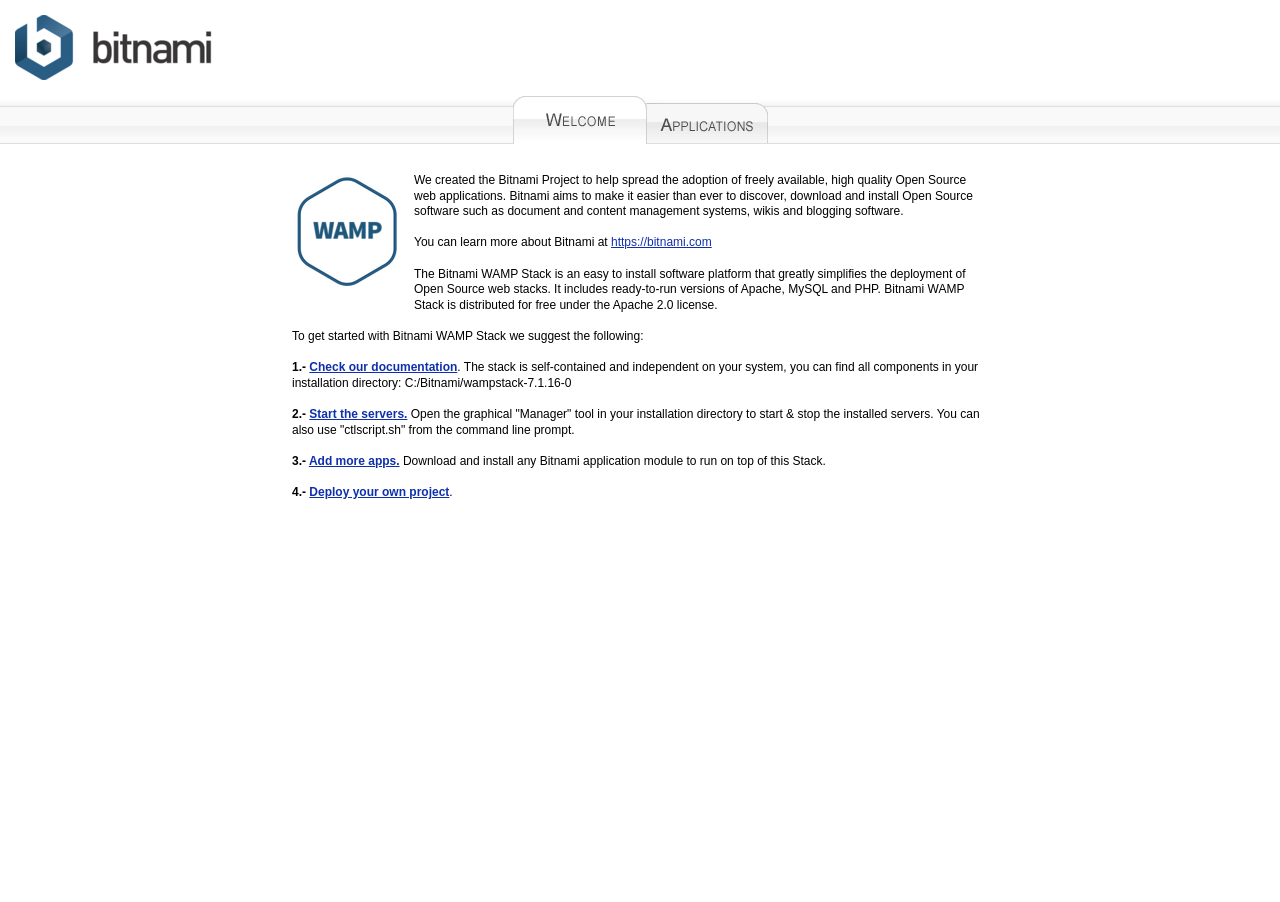
<file: index.html>
<!DOCTYPE html PUBLIC "-//W3C//DTD XHTML 1.0 Transitional//EN" "http://www.w3.org/TR/xhtml1/DTD/xhtml1-transitional.dtd">
<html xmlns="http://www.w3.org/1999/xhtml">
<head>
<meta http-equiv="Content-Type" content="text/html; charset=utf-8" />
<title>Bitnami: Open Source. Simplified</title>
<link href="bitnami.css" media="all" rel="Stylesheet" type="text/css" />
</head>
<body>
<div id="container">
  <div id="header"> 
    <div id="bitnami">
        <a href="/"><img alt="Bitnami" src="img/bitnami.png?1186088387" /></a>
    </div>
  </div>
    <div id="menu_launch_page">
      <table cellpadding="0" cellspacing="0">
        <tr>
          <td><img src="img/tab1_welcome.png" alt="" /></td>
          <td><a href="applications.html"><img src="img/tab2_welcome.png" alt="" /></a></td>
        </tr>
      </table>
    </div>
  <div id="lowerContainer">
    <div id="content">
        <div align="center">
<table class="tableParagraph">
<tr>
<td class="container">
<img align="left" src="img/wampstack.png" alt="Bitnami WAMP Stack"/>
<p>We created the Bitnami Project to help spread the adoption of freely
available, high quality Open Source web applications. Bitnami aims to make
it easier than ever to discover, download and install Open Source software such 
as document and content management systems, wikis and blogging software.<br/><br/>

You can learn more about Bitnami at <a href="https://bitnami.com">https://bitnami.com</a><br/><br/>

The Bitnami WAMP Stack is an easy to install
software platform that greatly simplifies the deployment of Open Source web
stacks. It includes ready-to-run versions of
Apache, MySQL and PHP. Bitnami WAMP Stack is
distributed for free under the Apache 2.0 license.<br/><br/> 
To get started with Bitnami WAMP Stack we suggest the following:<br/><br/>


<b>1.- <a target="_blank" href="https://docs.bitnami.com/installer/infrastructure/wamp/">Check our documentation</a></b>. The stack is self-contained and independent on your system, you can find all components in your installation directory: C:/Bitnami/wampstack-7.1.16-0<br/><br/>
<b>2.- <a target="_blank" href="https://docs.bitnami.com/installer/infrastructure/wamp/#how-to-start-or-stop-the-servers">Start the servers.</a></b> Open the graphical "Manager" tool in your installation directory to start &amp; stop the installed servers. You can also use "ctlscript.sh" from the command line prompt. <br/><br/>
<b>3.- <a target="_blank" href="https://docs.bitnami.com/installer/infrastructure/wamp/#add-applications-amp">Add more apps.</a></b> Download and install any Bitnami application module to run on top of this Stack.<br/><br/>
<b>4.- <a target="_blank" href="https://docs.bitnami.com/installer/infrastructure/wamp/#how-to-create-a-custom-php-application">Deploy your own project</a></b>.
</p>
</td>
</tr>
</table>
        </div>
        <br/><br/>
   </div>
  </div>
</div>
</body>
</html>
</file>
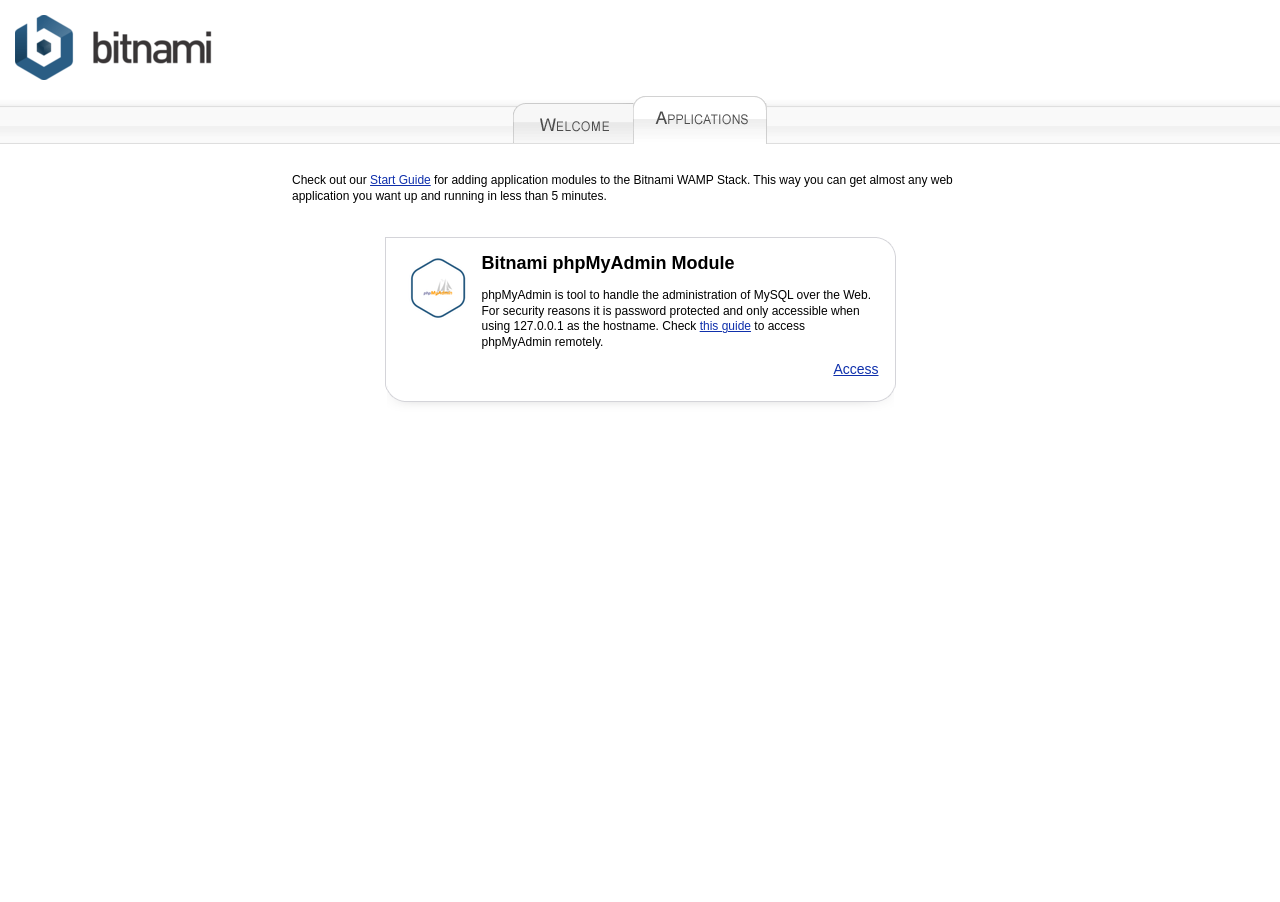
<file: applications.html>
<!DOCTYPE html PUBLIC "-//W3C//DTD XHTML 1.0 Transitional//EN" "http://www.w3.org/TR/xhtml1/DTD/xhtml1-transitional.dtd">
<html xmlns="http://www.w3.org/1999/xhtml">
<head>
<meta http-equiv="Content-Type" content="text/html; charset=utf-8" />
<title>Bitnami: Open Source. Simplified</title>
<link href="bitnami.css" media="all" rel="Stylesheet" type="text/css" />
</head>
<body>
<div id="container">
  <div id="header"> 
    <div id="bitnami">
        <a href="/"><img alt="Bitnami" src="img/bitnami.png?1186088387" /></a>
    </div>
  </div>
    <div id="menu_launch_page">
      <table cellpadding="0" cellspacing="0">
        <tr>
          <td>
            <a href="index.html"><img src="img/tab1_applications.png" border="0" alt="" /></a>
          </td>
          <td><img src="img/tab2_applications.png" border="0" alt="" />
          </td>
         </tr>
      </table>
     </div>
  <div id="lowerContainer">
    <div id="content">
      <div align="center">
        <table class="tableParagraph">
          <tr>
            <td class="container" >
              <p>Check out our <a href="https://docs.bitnami.com/installer/infrastructure/wamp/#add-applications-amp">Start Guide</a> for adding application modules to the Bitnami WAMP Stack. This way you can get almost any web application you want up and running in less than 5 minutes.</p><br/><br/>
              </td>
            </tr>
          </table>
        </div>
        <!-- START phpmyadmin phpmyadmin -->
        <div align="center" class="module_table">
         <table cellpadding="0" cellspacing="0" >
          <tr><td class="module_top"><img src="img/module_table_top.png" alt=""></td></tr>
          <tr>
          <td class="module_content" valign="top"> 
            <table cellpadding="0" cellspacing="0">
              <tr>
                <td valign="top">
                <img src="img/phpmyadmin-module.png" alt="">
                </td>
                <td valign="top">
                <h2>Bitnami phpMyAdmin Module</h2>
                <p>phpMyAdmin is tool to handle the administration of MySQL over the Web. For security reasons it is password protected and only accessible when using 127.0.0.1 as the hostname. Check <a href="https://docs.bitnami.com/?page=components&name=phpmyadmin">this guide</a> to access phpMyAdmin remotely.</p>
                <div align="right" class="module_access"><a target="_blank" name="phpmyadmin" href="/phpmyadmin/">Access</a></div>
                </td>
              </tr>
            </table>
          </td>
          </tr>
          <tr>
          <td class="module_bottom"> 
          <img src="img/module_table_bottom.png" alt="">
          </td>
          </tr>
          </table>
        </div>
        <!-- END phpmyadmin phpmyadmin -->
        <!-- @@BITNAMI_MODULE_PLACEHOLDER@@ -->
        <br/><br/>
   </div>
  </div>
</div>
</body>
</html>
</file>
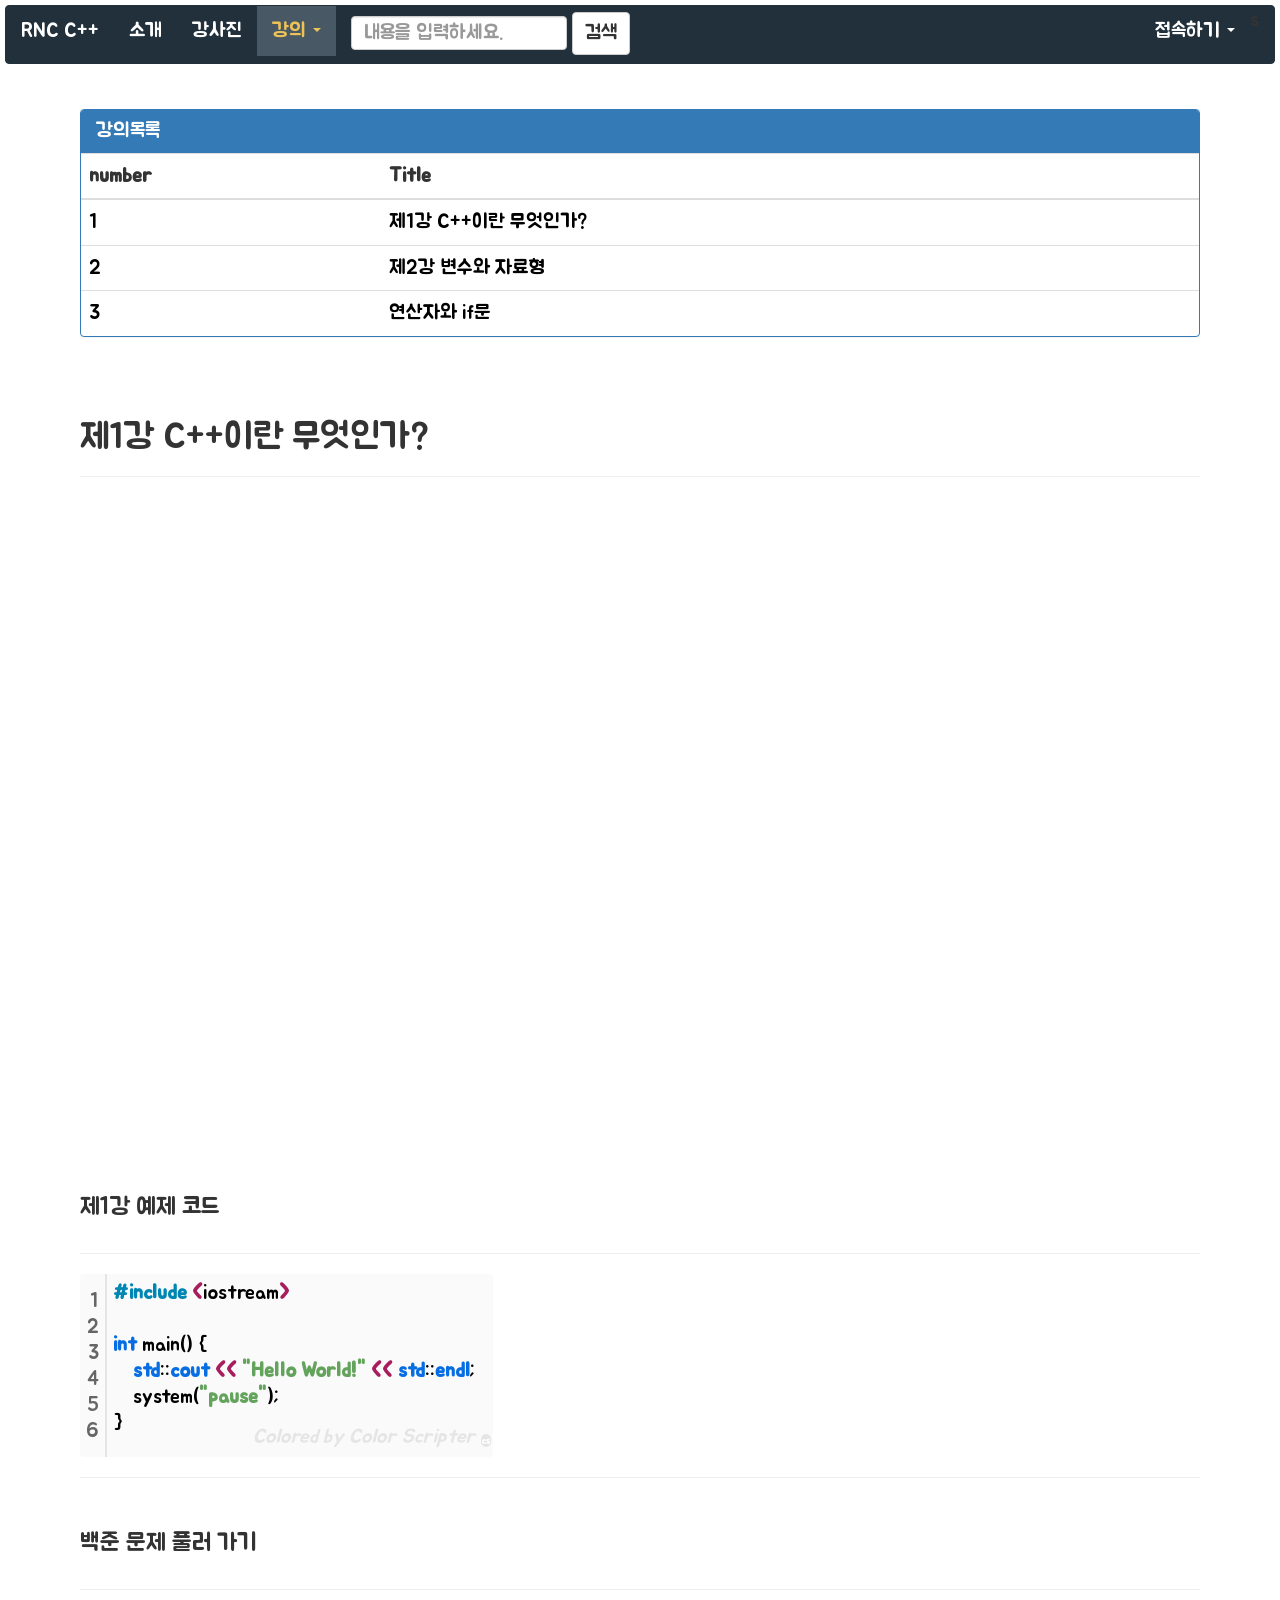
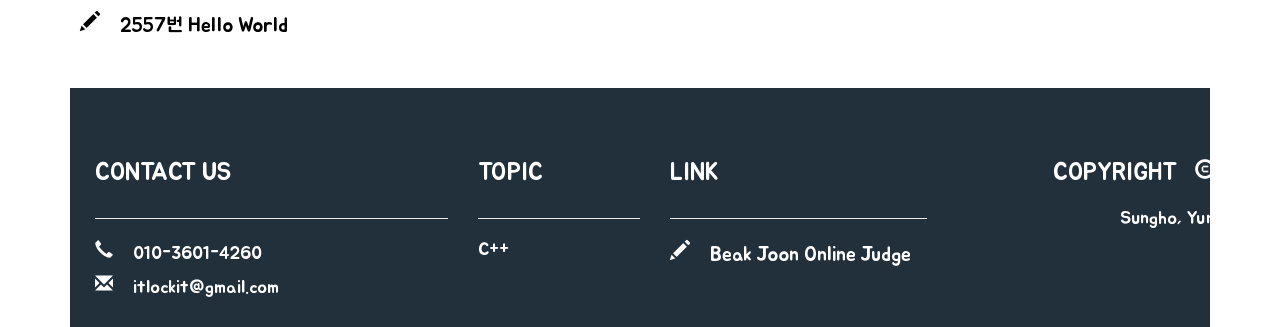
<file: cplus/1_cplus1.html>
<!DOCTYPE html>
<html>
	<head>
		<meta charset="utf-8">
		<meta name="viewport" content="width=device-width", initial-scale="1">
		<title>RNC C++ Coding</title>
		<link rel="stylesheet" type="text/css" href="./css/bootstrap.css">
		<link rel="stylesheet" type="text/css" href="./style.css">
		<style type="text/css">
			@font-face {
				    font-family: BM JUA;
				    src: url('./fonts/BM-JUA.eot');
				    src: url('./fonts/BM-JUA?#iefix') format('embedded-opentype'),
				         url('./fonts/BM-JUA.woff') format('woff'),
				         url('./fonts/BM-JUA.ttf') format('truetype');
				    font-weight: normal;
				    font-style: normal;
					}
		* {font-family:'BM JUA','배달의민족 주아',sans-serif;}
		</style>
	</head>
	<body>
		<nav class="navbar navbar-default">
			<div class="container-fluid">
				<div class="navbar-header">
					<button type="button" class="navbar-toggle collapsed" data-toggle="collapse" data-target="#bs-example-navbar-collapse-1" aria-expanded="false">
						<span class="sr-only"></span>
						<span class="icon-bar"></span>
						<span class="icon-bar"></span>
						<span class="icon-bar"></span>
					</button>					
					<a class="navbar-brand" href="./index.html">RNC C++</a>
				</div>
				<div class="collapse navbar-collapse" id="bs-example-navbar-collapse-1">
					<ul class="nav navbar-nav">
						<li><a href="./index.html">소개<span class="sr-only"></span></a></li>
						<li><a href="#"> 강사진</a></li>
						<li class="active" class="dropdown">
							<a href="./index.html" class="dropdown-toggle" data-toggle="dropdown" role="button" aria-haspopup="true" aria-expanded="false">강의 <span class="caret"></span></a>
							<ul class="dropdown-menu">
								<li><a href="./1_cplus1.html">1학년C++</a></li>
								<li><a href="./2_cplus1.html">2학년C++</a></li>
							</ul>
						</li>
					</ul>
					<form class="navbar-form navbar-left">
						<div class="form-group">
							<input type="text" class="form-control" placeholder="내용을 입력하세요.">
						</div>
						<button type="submit" class="btn btn-default">검색</button>
					</form>
					<ul class="nav navbar-nav navbar-right">
						s
						<li class="dropdown">
							<a href="#" class="dropdown-toggle" data-toggle="dropdown" role="button" aria-haspopup="true" aria-expanded="false">접속하기 <span class="caret"></span></a>
							<ul class="dropdown-menu">
								<li><a href="#">로그인</a></li>
								<li><a href="#">회원가입</a></li>
							</ul>
						</li>
					</ul>
				</div>
			</div>
		</nav>
		
		<div class="container">
    	<div class="row">
			<div class="col-md-12">
				<div class="panel panel-primary">
					<div class="panel-heading">
						<h1 class="panel-title">강의목록</h1>
						<div class="pull-right">
						</div>
					</div>
					<div class="panel-body">
						<input type="text" class="form-control" id="dev-table-filter" data-action="filter" data-filters="#dev-table" placeholder="강의 제목을 입력하세요." />
					</div>
					<table class="table table-hover" id="dev-table">
						<thead>
							<tr>
								<th>number</th>
								<th>Title</th>
							</tr>
						</thead>
						<tbody class="lecture-table">
							<tr>
								<td><a href="./cplus1.html">1</a></td>
								<td><a href="./cplus1.html">제1강 C++이란 무엇인가?</a></td>
							</tr>
							<tr>
								<td><a href="./1_cplus2.html">2</a></td>
								<td><a href="./1_cplus2.html">제2강 변수와 자료형</a></td>
							</tr>
							<tr>
								<td><a href="./1_cplus3.html">3</a></td>
								<td><a href="./1_cplus3.html">연산자와 if문</a></td>
							</tr>
						</tbody>
					</table>
				</div>
			</div>
		</div>
			<div class="row">
				<div class="col-sm-12">
					<h1>제1강 C++이란 무엇인가?</h1>
					<hr>
				</div>
				<div class="col-sm-12">
					<iframe src="https://onedrive.live.com/embed?cid=118B9FB4DD251EA4&resid=118B9FB4DD251EA4%21113&authkey=AIaLq79Ftr3OqDI&em=2" width="1129" height="658" frameborder="0" scrolling="no"></iframe>
				</div>
				<div class="col-sm-12">
					<h3>제1강 예제 코드</h3>
					<hr>
					<div class="colorscripter-code" style="color:#010101; font-family:Consolas, 'Liberation Mono', Menlo, Courier, monospace !important; position:relative !important; overflow:auto"><table class="colorscripter-code-table" style="margin:0; padding:0; border:none; background-color:#fafafa; border-radius:4px;" cellspacing="0" cellpadding="0"><tr><td style="padding:6px; border-right:2px solid #e5e5e5"><div style="margin:0; padding:0; word-break:normal; text-align:right; color:#666; font-family:Consolas, 'Liberation Mono', Menlo, Courier, monospace !important; line-height:130%"><div style="line-height:130%">1</div><div style="line-height:130%">2</div><div style="line-height:130%">3</div><div style="line-height:130%">4</div><div style="line-height:130%">5</div><div style="line-height:130%">6</div></div></td><td style="padding:6px 0"><div style="margin:0; padding:0; color:#010101; font-family:Consolas, 'Liberation Mono', Menlo, Courier, monospace !important; line-height:130%"><div style="padding:0 6px; white-space:pre; line-height:130%"><span style="color:#0086b3">#include</span>&nbsp;<span style="color:#ff3399"></span><span style="color:#a71d5d">&lt;</span>iostream<span style="color:#ff3399"></span><span style="color:#a71d5d">&gt;</span></div><div style="padding:0 6px; white-space:pre; line-height:130%">&nbsp;</div><div style="padding:0 6px; white-space:pre; line-height:130%"><span style="color:#066de2">int</span>&nbsp;main()&nbsp;{</div><div style="padding:0 6px; white-space:pre; line-height:130%">&nbsp;&nbsp;&nbsp;&nbsp;<span style="color:#066de2">std</span>::<span style="color:#066de2">cout</span>&nbsp;<span style="color:#ff3399"></span><span style="color:#a71d5d">&lt;</span><span style="color:#ff3399"></span><span style="color:#a71d5d">&lt;</span>&nbsp;<span style="color:#63a35c">"Hello&nbsp;World!"</span>&nbsp;<span style="color:#ff3399"></span><span style="color:#a71d5d">&lt;</span><span style="color:#ff3399"></span><span style="color:#a71d5d">&lt;</span>&nbsp;<span style="color:#066de2">std</span>::<span style="color:#066de2">endl</span>;</div><div style="padding:0 6px; white-space:pre; line-height:130%">&nbsp;&nbsp;&nbsp;&nbsp;system(<span style="color:#63a35c">"pause"</span>);</div><div style="padding:0 6px; white-space:pre; line-height:130%">}</div></div><div style="text-align:right; margin-top:-13px; margin-right:5px; font-size:9px; font-style:italic"><a href="http://colorscripter.com/info#e" target="_blank" style="color:#e5e5e5; text-decoration:none">Colored by Color Scripter</a></div></td><td style="vertical-align:bottom; padding:0 2px 4px 0"><a href="http://colorscripter.com/info#e" target="_blank" style="text-decoration:none; color:white"><span style="font-size:9px; word-break:normal; background-color:#e5e5e5; color:white; border-radius:10px; padding:1px">cs</span></a></td></tr></table></div>
					<hr>
				</div>
				<div class="col-sm-12">
					<h3>백준 문제 풀러 가기 </h3>
					<hr>
					<h4 class="algorithm"> <a href="https://www.acmicpc.net/problem/2557" target="_blank"><span class="glyphicon glyphicon-pencil"></span>  &nbsp;&nbsp; 2557번 Hello World</a></h4>
				</div>
				
			</div>
		</div>

		<div class="container">
			<div class="row">
				<div class="col-sm-12">
					<div id="disqus_thread"></div>
						<script>
						/**
						*  RECOMMENDED CONFIGURATION VARIABLES: EDIT AND UNCOMMENT THE SECTION BELOW TO INSERT DYNAMIC VALUES FROM YOUR PLATFORM OR CMS.
						*  LEARN WHY DEFINING THESE VARIABLES IS IMPORTANT: https://disqus.com/admin/universalcode/#configuration-variables*/
						/*
						var disqus_config = function () {
						this.page.url = PAGE_URL;  // Replace PAGE_URL with your page's canonical URL variable
						this.page.identifier = PAGE_IDENTIFIER; // Replace PAGE_IDENTIFIER with your page's unique identifier variable
						};
						*/
						(function() { // DON'T EDIT BELOW THIS LINE
						var d = document, s = d.createElement('script');
						s.src = 'https://webeopeulrikeisyeonmandeulgisueob-17.disqus.com/embed.js';
						s.setAttribute('data-timestamp', +new Date());
						(d.head || d.body).appendChild(s);
						})();
						</script>
						<noscript>Please enable JavaScript to view the <a href="https://disqus.com/?ref_noscript">comments powered by Disqus.</a></noscript>
			</div>
		</div>                            
                                                    
		<footer style="background-color: #22303b; color:#ffffff"> 
			<div class="container">
				<div class="row">
					<div class="col-sm-4">
						<h3>CONTACT US</h3>
						<hr>
						<h4><span class="glyphicon glyphicon-earphone"></span> &nbsp;&nbsp; 010-3601-4260 </h4>
						<h4><span class="glyphicon glyphicon-envelope"></span> &nbsp;&nbsp; itlockit@gmail.com</h4>
					</div>
					<div class="col-sm-2">
						<h3>TOPIC</h3>
						<hr>
						<h4>C++</h4>
					</div>
					<div class="col-sm-3">
						<h3>LINK</h3>
						<hr>
						<h4> <a href="https://www.acmicpc.net/" target="_blank"><span class="glyphicon glyphicon-pencil"></span>  &nbsp;&nbsp; Beak Joon Online Judge</a></h4>
					</div>
					<div class="col-sm-3">
						<h3 style="text-align: right;">COPYRIGHT &nbsp; <span class="glyphicon glyphicon-copyright-mark" style="font-size: 20px"></span></h3>
						<h4 style="text-align: right;"">Sungho, Yun</h4>
					</div>
				</div>
				<br>
			</div>
		</footer>
		<!-- jQuery (부트스트랩의 자바스크립트 플러그인을 위해 필요합니다) -->
    	<script src="https://ajax.googleapis.com/ajax/libs/jquery/1.11.2/jquery.min.js"></script>
    	<!-- 모든 컴파일된 플러그인을 포함합니다 (아래), 원하지 않는다면 필요한 각각의 파일을 포함하세요 -->
    	<script src="js/bootstrap.js"></script>
    	<script id="dsq-count-scr" src="//cpluscoding2.disqus.com/count.js" async></script>
    	<!--Start of Tawk.to Script-->
		<script type="text/javascript">
		var Tawk_API=Tawk_API||{}, Tawk_LoadStart=new Date();
		(function(){
		var s1=document.createElement("script"),s0=document.getElementsByTagName("script")[0];
		s1.async=true;
		s1.src='https://embed.tawk.to/5a5bccdc4b401e45400c151b/default';
		s1.charset='UTF-8';
		s1.setAttribute('crossorigin','*');
		s0.parentNode.insertBefore(s1,s0);
		})();
		</script>
		<!--End of Tawk.to Script-->
		<script type="text/javascript">
			(function(){
    'use strict';
	var $ = jQuery;
	$.fn.extend({
		filterTable: function(){
			return this.each(function(){
				$(this).on('keyup', function(e){
					$('.filterTable_no_results').remove();
					var $this = $(this), 
                        search = $this.val().toLowerCase(), 
                        target = $this.attr('data-filters'), 
                        $target = $(target), 
                        $rows = $target.find('tbody tr');
                        
					if(search == '') {
						$rows.show(); 
					} else {
						$rows.each(function(){
							var $this = $(this);
							$this.text().toLowerCase().indexOf(search) === -1 ? $this.hide() : $this.show();
						})
						if($target.find('tbody tr:visible').size() === 0) {
							var col_count = $target.find('tr').first().find('td').size();
							var no_results = $('<tr class="filterTable_no_results"><td colspan="'+col_count+'">No results found</td></tr>')
							$target.find('tbody').append(no_results);
						}
					}
				});
			});
		}
	});
	$('[data-action="filter"]').filterTable();
})(jQuery);

$(function(){
    // attach table filter plugin to inputs
	$('[data-action="filter"]').filterTable();
	
	$('.container').on('click', '.panel-heading span.filter', function(e){
		var $this = $(this), 
			$panel = $this.parents('.panel');
		
		$panel.find('.panel-body').slideToggle();
		if($this.css('display') != 'none') {
			$panel.find('.panel-body input').focus();
		}
	});
	$('[data-toggle="tooltip"]').tooltip();
})
		</script>
	</body>
</html>
</file>
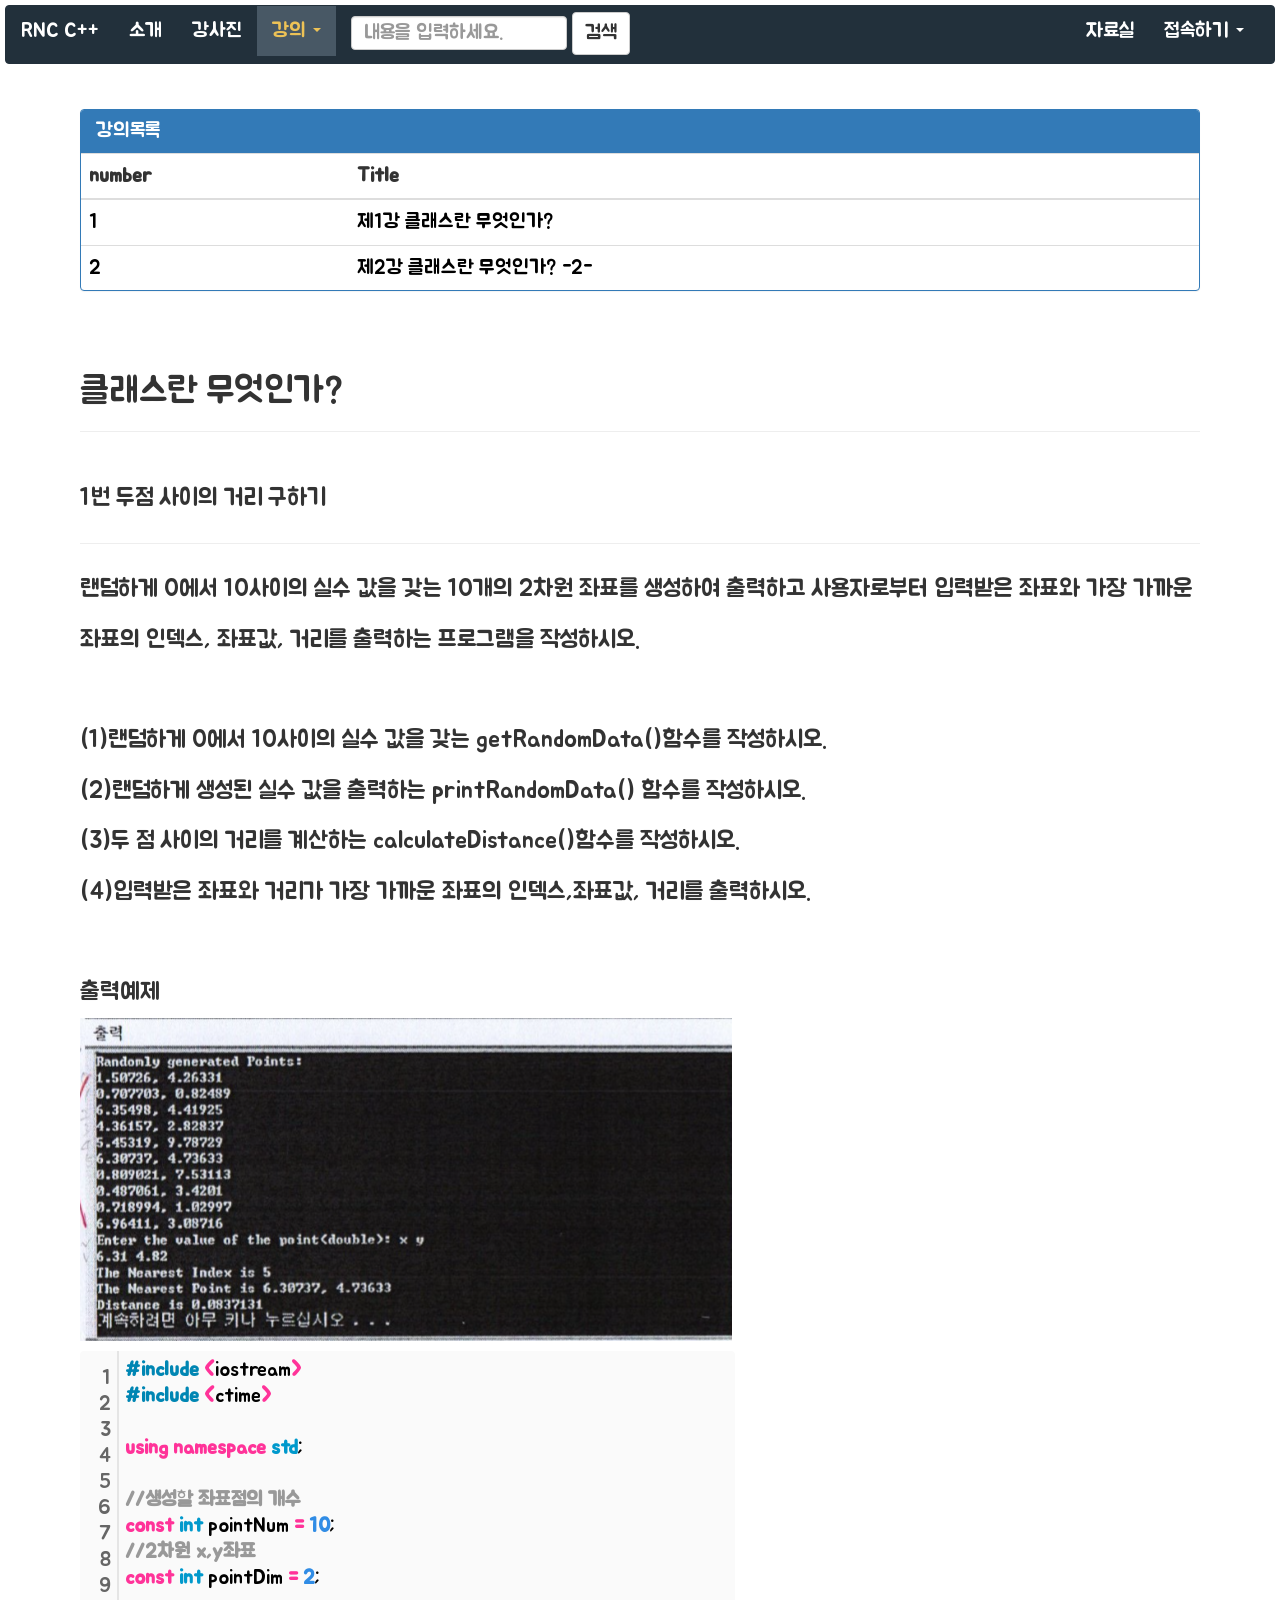
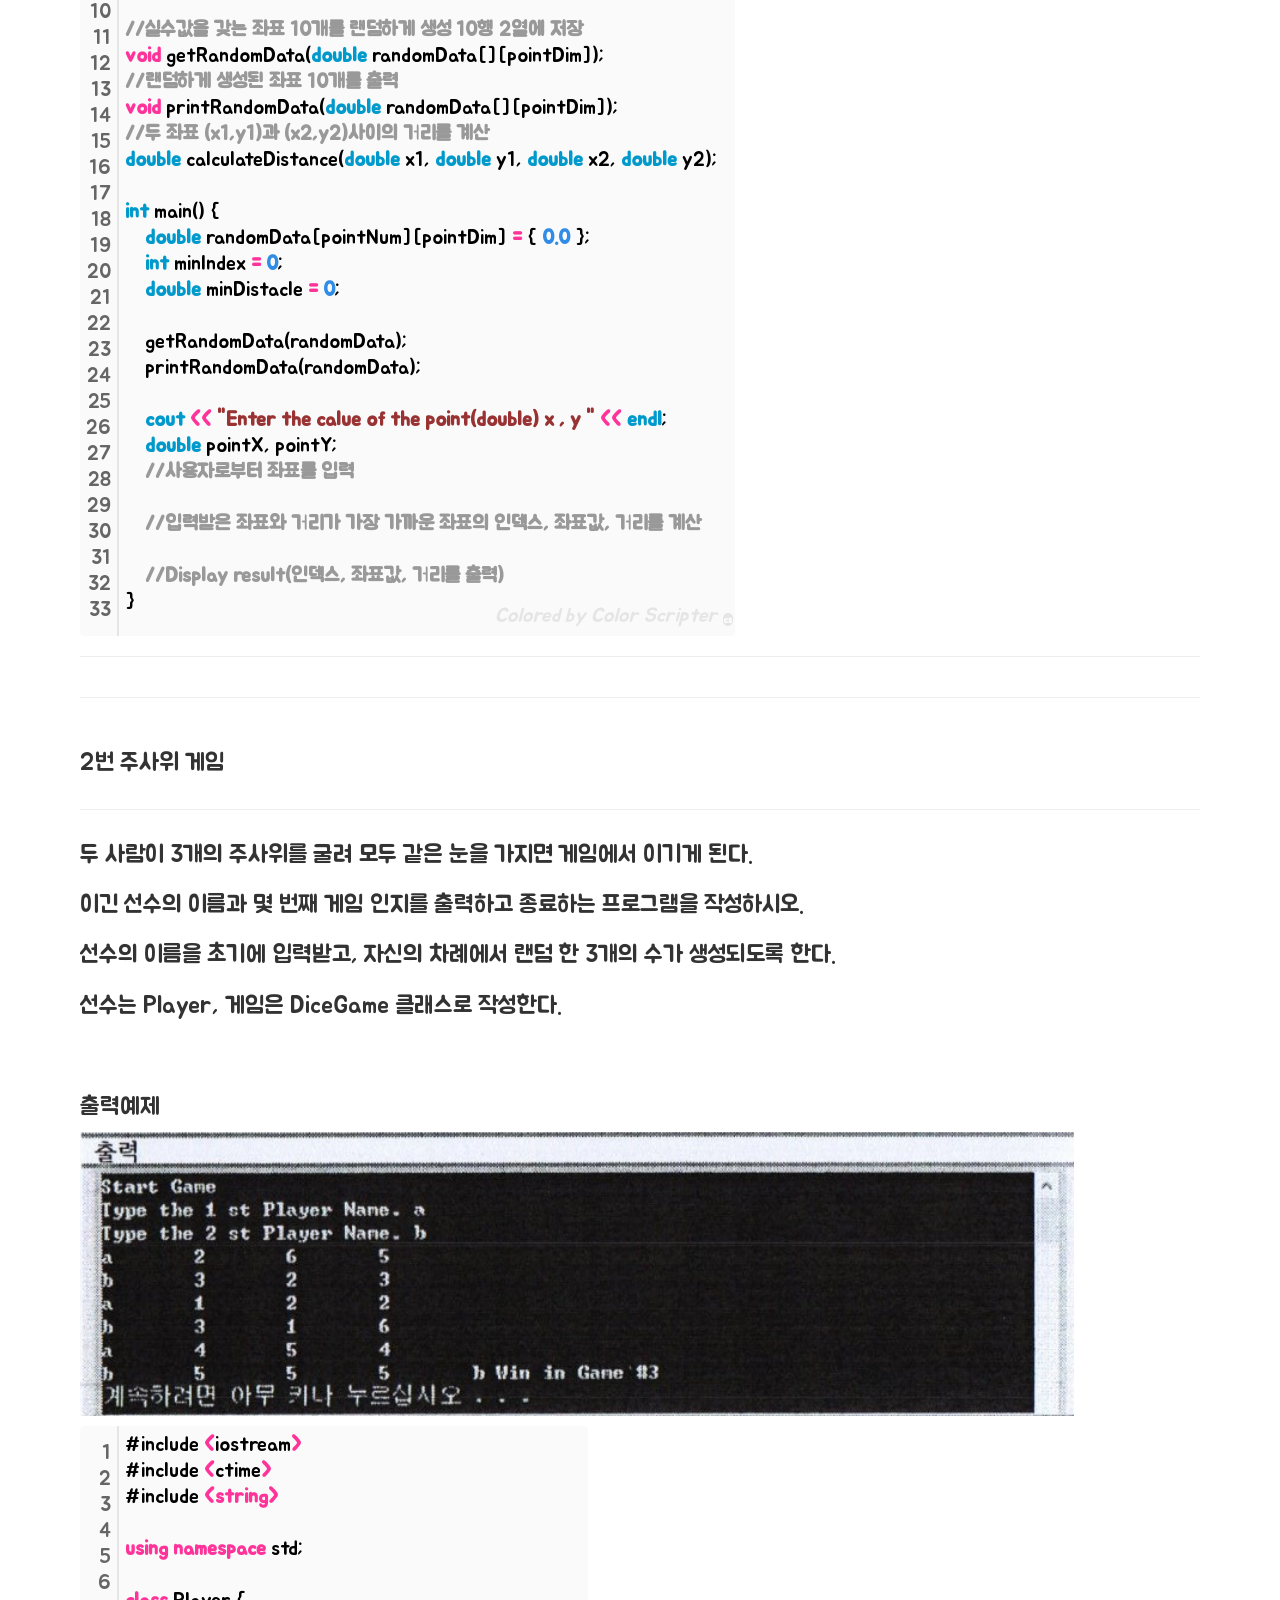
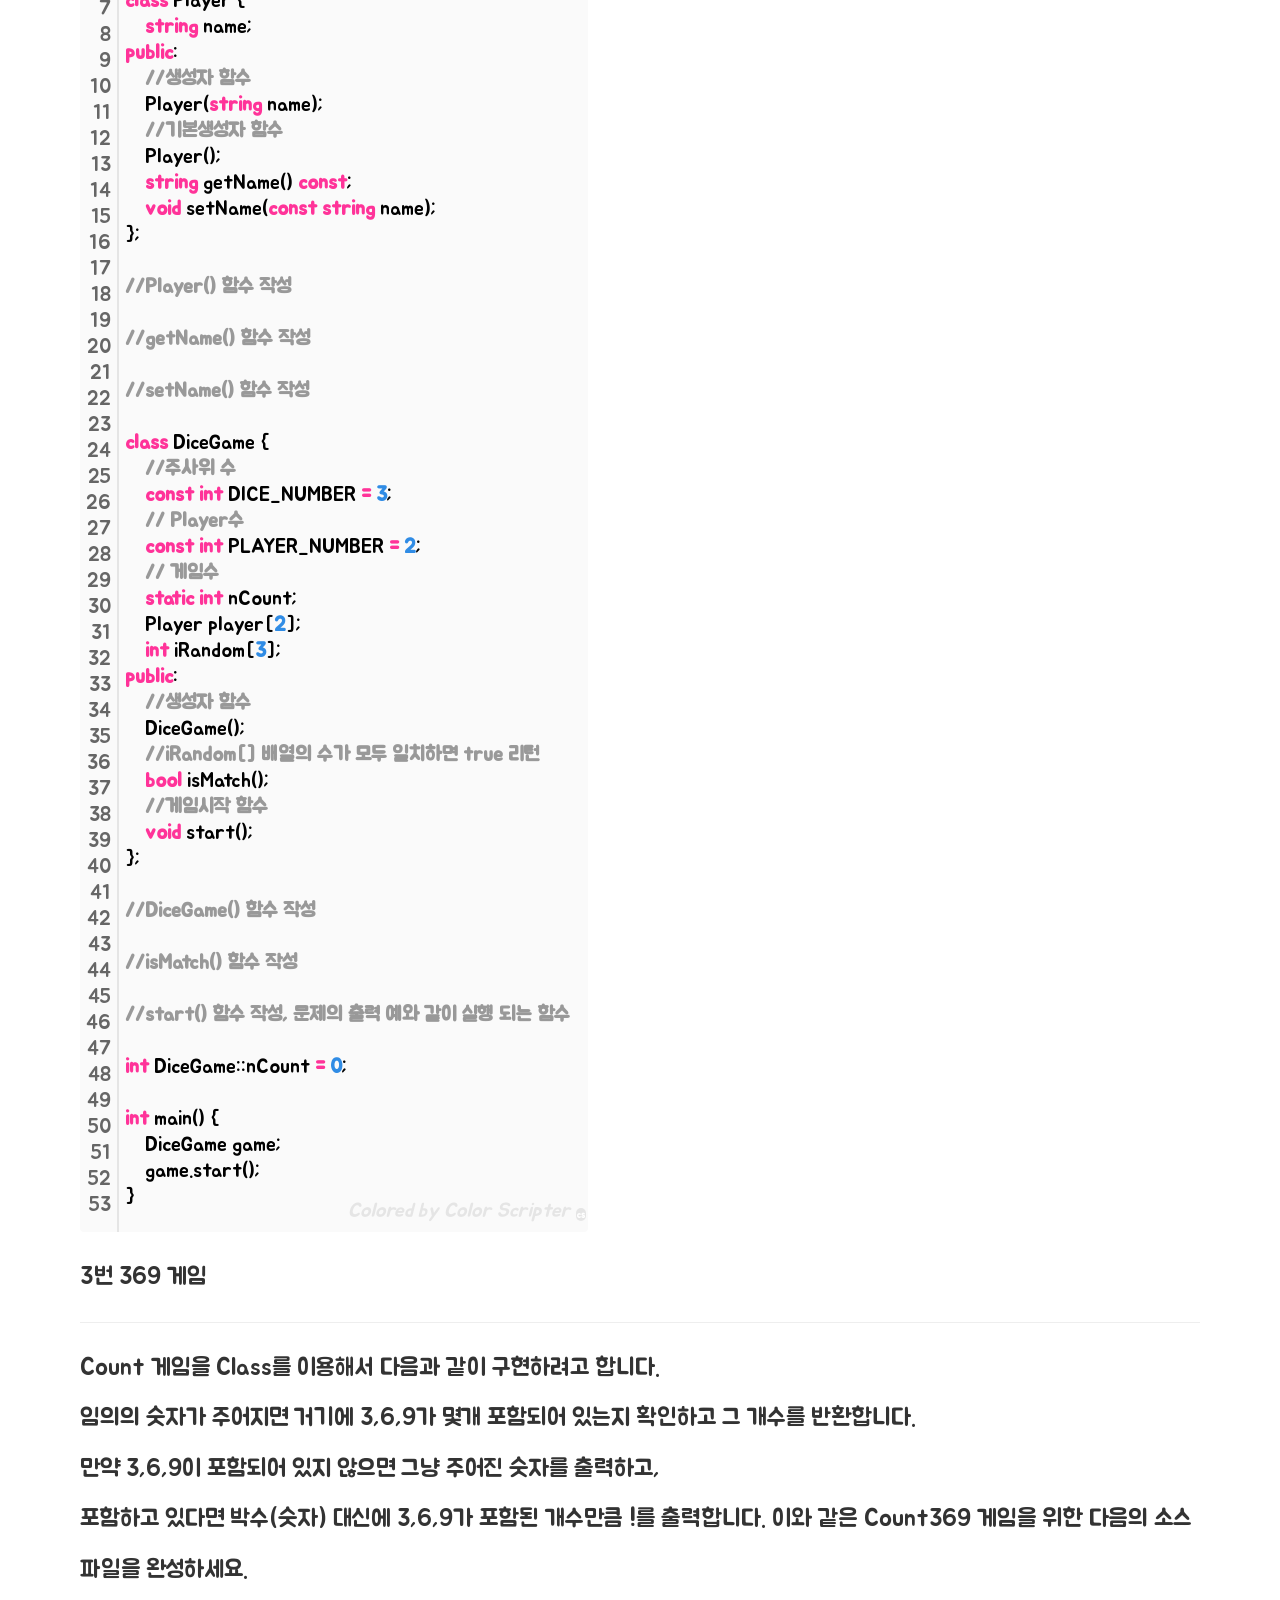
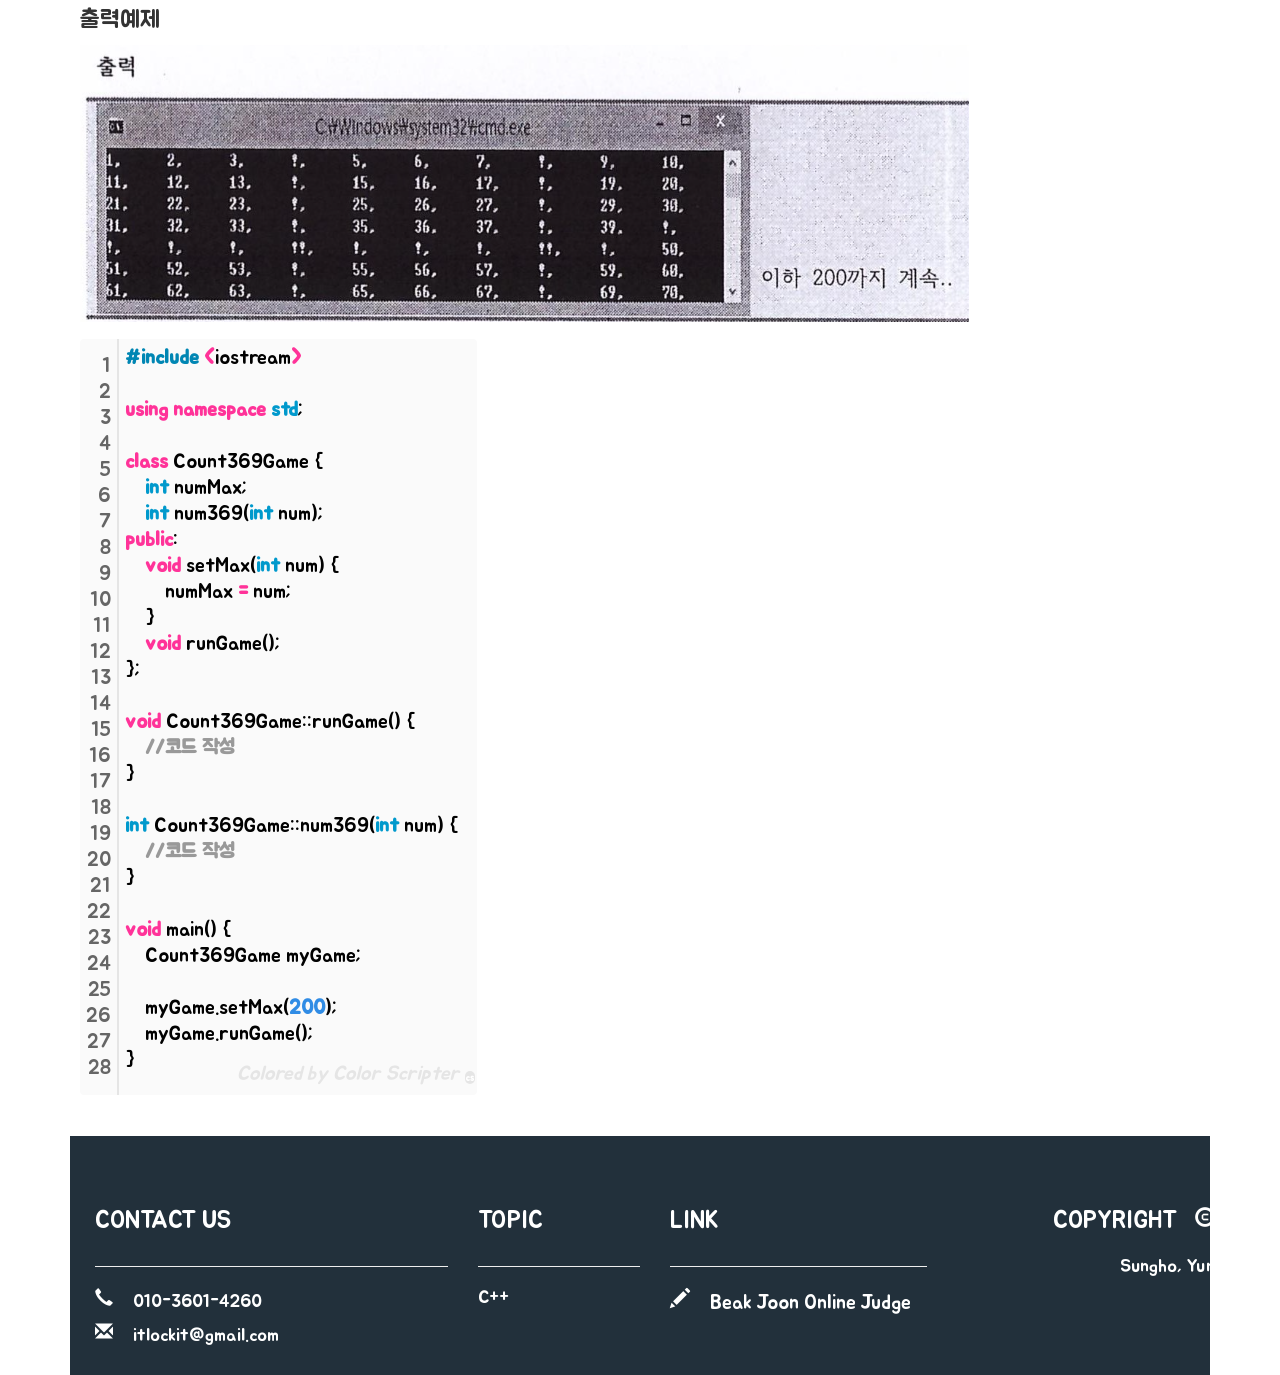
<file: cplus/2_cplus1.html>
<!DOCTYPE html>
<html>
	<head>
		<meta charset="utf-8">
		<meta name="viewport" content="width=device-width", initial-scale="1">
		<title>RNC C++ Coding</title>
		<link rel="stylesheet" type="text/css" href="./css/bootstrap.css">
		<link rel="stylesheet" type="text/css" href="./style.css">
		<style>
		@font-face {
				    font-family: BM JUA;
				    src: url('./fonts/BM-JUA.eot');
				    src: url('./fonts/BM-JUA?#iefix') format('embedded-opentype'),
				         url('./fonts/BM-JUA.woff') format('woff'),
				         url('./fonts/BM-JUA.ttf') format('truetype');
				    font-weight: normal;
				    font-style: normal;
					}
		* {font-family:'BM JUA','배달의민족 주아',sans-serif;}
		h3{
			line-height : 2.1;
			}
</style>
	</head>
	<body>
		<nav class="navbar navbar-default">
			<div class="container-fluid">
				<div class="navbar-header">
					<button type="button" class="navbar-toggle collapsed" data-toggle="collapse" data-target="#bs-example-navbar-collapse-1" aria-expanded="false">
						<span class="sr-only"></span>
						<span class="icon-bar"></span>
						<span class="icon-bar"></span>
						<span class="icon-bar"></span>
					</button>					
					<a class="navbar-brand" href="./index.html">RNC C++</a>
				</div>
				<div class="collapse navbar-collapse" id="bs-example-navbar-collapse-1">
					<ul class="nav navbar-nav">
						<li><a href="./index.html">소개<span class="sr-only"></span></a></li>
						<li><a href="#"> 강사진</a></li>
						<li class="active" class="dropdown">
							<a href="./index.html" class="dropdown-toggle" data-toggle="dropdown" role="button" aria-haspopup="true" aria-expanded="false">강의 <span class="caret"></span></a>
							<ul class="dropdown-menu">
								<li><a href="./1_cplus1.html">1학년C++</a></li>
								<li><a href="./2_cplus1.html">2학년C++</a></li>
							</ul>
						</li>
					</ul>
					<form class="navbar-form navbar-left">
						<div class="form-group">
							<input type="text" class="form-control" placeholder="내용을 입력하세요.">
						</div>
						<button type="submit" class="btn btn-default">검색</button>
					</form>
					<ul class="nav navbar-nav navbar-right">
						<li><a href="./resourceCenter.html"> 자료실 </a></li>
						<li class="dropdown">
							<a href="#" class="dropdown-toggle" data-toggle="dropdown" role="button" aria-haspopup="true" aria-expanded="false">접속하기 <span class="caret"></span></a>
							<ul class="dropdown-menu">
								<li><a href="#">로그인</a></li>
								<li><a href="#">회원가입</a></li>
							</ul>
						</li>
					</ul>
				</div>
			</div>
		</nav>
		
		<div class="container">
    	<div class="row">
			<div class="col-md-12">
				<div class="panel panel-primary">
					<div class="panel-heading">
						<h1 class="panel-title">강의목록</h1>
						<div class="pull-right">
						</div>
					</div>
					<div class="panel-body">
						<input type="text" class="form-control" id="dev-table-filter" data-action="filter" data-filters="#dev-table" placeholder="강의 제목을 입력하세요." />
					</div>
					<table class="table table-hover" id="dev-table">
						<thead>
							<tr>
								<th>number</th>
								<th>Title</th>
							</tr>
						</thead>
						<tbody class="lecture-table">
							<tr>
								<td><a href="./2_cplus1.html">1</a></td>
								<td><a href="./2_cplus1.html">제1강 클래스란 무엇인가?</a></td>
							</tr>
							<tr>
								<td><a href="./2_cplus2.html">2</a></td>
								<td><a href="./2_cplus2.html">제2강 클래스란 무엇인가? -2- </a></td>
							</tr>
						</tbody>
					</table>
				</div>
			</div>
		</div>
			<div class="row">
				<div class="col-sm-12">
					<h1>클래스란 무엇인가?</h1>
					<hr>
				</div>
				<div class="col-sm-12">
				</div>
				<div class="col-sm-12">
					<h3>1번 두점 사이의 거리 구하기</h3>
					<hr>
					<h3>랜덤하게 0에서 10사이의 실수 값을 갖는 10개의 2차원 좌표를 생성하여 출력하고 사용자로부터 입력받은 좌표와 가장 가까운 좌표의 인덱스, 좌표값, 거리를 출력하는 프로그램을 작성하시오.<br><br>

						(1)랜덤하게 0에서 10사이의 실수 값을 갖는 getRandomData()함수를 작성하시오.<br>

						(2)랜덤하게 생성된 실수 값을 출력하는 printRandomData() 함수를 작성하시오.<br>

						(3)두 점 사이의 거리를 계산하는 calculateDistance()함수를 작성하시오.<br>

						(4)입력받은 좌표와 거리가 가장 가까운 좌표의 인덱스,좌표값, 거리를 출력하시오.<br><br>

						출력예제
						<img class="img-responsive" src="./images/1.png">
					</h3>


					<div class="colorscripter-code" style="color:#010101; font-family:Consolas, 'Liberation Mono', Menlo, Courier, monospace !important; position:relative !important; overflow:auto"><table class="colorscripter-code-table" style="margin:0; padding:0; border:none; background-color:#fafafa; border-radius:4px;" cellspacing="0" cellpadding="0"><tr><td style="padding:6px; border-right:2px solid #e5e5e5"><div style="margin:0; padding:0; word-break:normal; text-align:right; color:#666; font-family:Consolas, 'Liberation Mono', Menlo, Courier, monospace !important; line-height:130%"><div style="line-height:130%">1</div><div style="line-height:130%">2</div><div style="line-height:130%">3</div><div style="line-height:130%">4</div><div style="line-height:130%">5</div><div style="line-height:130%">6</div><div style="line-height:130%">7</div><div style="line-height:130%">8</div><div style="line-height:130%">9</div><div style="line-height:130%">10</div><div style="line-height:130%">11</div><div style="line-height:130%">12</div><div style="line-height:130%">13</div><div style="line-height:130%">14</div><div style="line-height:130%">15</div><div style="line-height:130%">16</div><div style="line-height:130%">17</div><div style="line-height:130%">18</div><div style="line-height:130%">19</div><div style="line-height:130%">20</div><div style="line-height:130%">21</div><div style="line-height:130%">22</div><div style="line-height:130%">23</div><div style="line-height:130%">24</div><div style="line-height:130%">25</div><div style="line-height:130%">26</div><div style="line-height:130%">27</div><div style="line-height:130%">28</div><div style="line-height:130%">29</div><div style="line-height:130%">30</div><div style="line-height:130%">31</div><div style="line-height:130%">32</div><div style="line-height:130%">33</div></div></td><td style="padding:6px 0"><div style="margin:0; padding:0; color:#010101; font-family:Consolas, 'Liberation Mono', Menlo, Courier, monospace !important; line-height:130%"><div style="padding:0 6px; white-space:pre; line-height:130%"><span style="color:#0086b3">#include</span>&nbsp;<span style="color:#039C43"></span><span style="color:#ff3399">&lt;</span>iostream<span style="color:#039C43"></span><span style="color:#ff3399">&gt;</span></div><div style="padding:0 6px; white-space:pre; line-height:130%"><span style="color:#0086b3">#include</span>&nbsp;<span style="color:#039C43"></span><span style="color:#ff3399">&lt;</span>ctime<span style="color:#039C43"></span><span style="color:#ff3399">&gt;</span></div><div style="padding:0 6px; white-space:pre; line-height:130%">&nbsp;</div><div style="padding:0 6px; white-space:pre; line-height:130%"><span style="color:#ff3399">using</span>&nbsp;<span style="color:#ff3399">namespace</span>&nbsp;<span style="color:#0099cc">std</span>;</div><div style="padding:0 6px; white-space:pre; line-height:130%">&nbsp;</div><div style="padding:0 6px; white-space:pre; line-height:130%"><span style="color:#999999">//생성할&nbsp;좌표점의&nbsp;개수</span></div><div style="padding:0 6px; white-space:pre; line-height:130%"><span style="color:#ff3399">const</span>&nbsp;<span style="color:#0099cc">int</span>&nbsp;pointNum&nbsp;<span style="color:#039C43"></span><span style="color:#ff3399">=</span>&nbsp;<span style="color:#308ce5">10</span>;</div><div style="padding:0 6px; white-space:pre; line-height:130%"><span style="color:#999999">//2차원&nbsp;x,y좌표</span></div><div style="padding:0 6px; white-space:pre; line-height:130%"><span style="color:#ff3399">const</span>&nbsp;<span style="color:#0099cc">int</span>&nbsp;pointDim&nbsp;<span style="color:#039C43"></span><span style="color:#ff3399">=</span>&nbsp;<span style="color:#308ce5">2</span>;</div><div style="padding:0 6px; white-space:pre; line-height:130%">&nbsp;</div><div style="padding:0 6px; white-space:pre; line-height:130%"><span style="color:#999999">//실수값을&nbsp;갖는&nbsp;좌표&nbsp;10개를&nbsp;랜덤하게&nbsp;생성&nbsp;10행&nbsp;2열에&nbsp;저장</span></div><div style="padding:0 6px; white-space:pre; line-height:130%"><span style="color:#ff3399">void</span>&nbsp;getRandomData(<span style="color:#0099cc">double</span>&nbsp;randomData[][pointDim]);</div><div style="padding:0 6px; white-space:pre; line-height:130%"><span style="color:#999999">//랜덤하게&nbsp;생성된&nbsp;좌표&nbsp;10개를&nbsp;출력</span></div><div style="padding:0 6px; white-space:pre; line-height:130%"><span style="color:#ff3399">void</span>&nbsp;printRandomData(<span style="color:#0099cc">double</span>&nbsp;randomData[][pointDim]);</div><div style="padding:0 6px; white-space:pre; line-height:130%"><span style="color:#999999">//두&nbsp;좌표&nbsp;(x1,y1)과&nbsp;(x2,y2)사이의&nbsp;거리를&nbsp;계산</span></div><div style="padding:0 6px; white-space:pre; line-height:130%"><span style="color:#0099cc">double</span>&nbsp;calculateDistance(<span style="color:#0099cc">double</span>&nbsp;x1,&nbsp;<span style="color:#0099cc">double</span>&nbsp;y1,&nbsp;<span style="color:#0099cc">double</span>&nbsp;x2,&nbsp;<span style="color:#0099cc">double</span>&nbsp;y2);</div><div style="padding:0 6px; white-space:pre; line-height:130%">&nbsp;</div><div style="padding:0 6px; white-space:pre; line-height:130%"><span style="color:#0099cc">int</span>&nbsp;main()&nbsp;{</div><div style="padding:0 6px; white-space:pre; line-height:130%">&nbsp;&nbsp;&nbsp;&nbsp;<span style="color:#0099cc">double</span>&nbsp;randomData[pointNum][pointDim]&nbsp;<span style="color:#039C43"></span><span style="color:#ff3399">=</span>&nbsp;{&nbsp;<span style="color:#308ce5">0.</span><span style="color:#308ce5">0</span>&nbsp;};</div><div style="padding:0 6px; white-space:pre; line-height:130%">&nbsp;&nbsp;&nbsp;&nbsp;<span style="color:#0099cc">int</span>&nbsp;minIndex&nbsp;<span style="color:#039C43"></span><span style="color:#ff3399">=</span>&nbsp;<span style="color:#308ce5">0</span>;</div><div style="padding:0 6px; white-space:pre; line-height:130%">&nbsp;&nbsp;&nbsp;&nbsp;<span style="color:#0099cc">double</span>&nbsp;minDistacle&nbsp;<span style="color:#039C43"></span><span style="color:#ff3399">=</span>&nbsp;<span style="color:#308ce5">0</span>;</div><div style="padding:0 6px; white-space:pre; line-height:130%">&nbsp;</div><div style="padding:0 6px; white-space:pre; line-height:130%">&nbsp;&nbsp;&nbsp;&nbsp;getRandomData(randomData);</div><div style="padding:0 6px; white-space:pre; line-height:130%">&nbsp;&nbsp;&nbsp;&nbsp;printRandomData(randomData);</div><div style="padding:0 6px; white-space:pre; line-height:130%">&nbsp;</div><div style="padding:0 6px; white-space:pre; line-height:130%">&nbsp;&nbsp;&nbsp;&nbsp;<span style="color:#0099cc">cout</span>&nbsp;<span style="color:#039C43"></span><span style="color:#ff3399">&lt;</span><span style="color:#039C43"></span><span style="color:#ff3399">&lt;</span>&nbsp;<span style="color:#993333">"Enter&nbsp;the&nbsp;calue&nbsp;of&nbsp;the&nbsp;point(double)&nbsp;x&nbsp;,&nbsp;y&nbsp;"</span>&nbsp;<span style="color:#039C43"></span><span style="color:#ff3399">&lt;</span><span style="color:#039C43"></span><span style="color:#ff3399">&lt;</span>&nbsp;<span style="color:#0099cc">endl</span>;</div><div style="padding:0 6px; white-space:pre; line-height:130%">&nbsp;&nbsp;&nbsp;&nbsp;<span style="color:#0099cc">double</span>&nbsp;pointX,&nbsp;pointY;</div><div style="padding:0 6px; white-space:pre; line-height:130%">&nbsp;&nbsp;&nbsp;&nbsp;<span style="color:#999999">//사용자로부터&nbsp;좌표를&nbsp;입력</span></div><div style="padding:0 6px; white-space:pre; line-height:130%">&nbsp;</div><div style="padding:0 6px; white-space:pre; line-height:130%">&nbsp;&nbsp;&nbsp;&nbsp;<span style="color:#999999">//입력받은&nbsp;좌표와&nbsp;거리가&nbsp;가장&nbsp;가까운&nbsp;좌표의&nbsp;인덱스,&nbsp;좌표값,&nbsp;거리를&nbsp;계산</span></div><div style="padding:0 6px; white-space:pre; line-height:130%">&nbsp;</div><div style="padding:0 6px; white-space:pre; line-height:130%">&nbsp;&nbsp;&nbsp;&nbsp;<span style="color:#999999">//Display&nbsp;result(인덱스,&nbsp;좌표값,&nbsp;거리를&nbsp;출력)</span></div><div style="padding:0 6px; white-space:pre; line-height:130%">}</div></div><div style="text-align:right; margin-top:-13px; margin-right:5px; font-size:9px; font-style:italic"><a href="http://colorscripter.com/info#e" target="_blank" style="color:#e5e5e5; text-decoration:none">Colored by Color Scripter</a></div></td><td style="vertical-align:bottom; padding:0 2px 4px 0"><a href="http://colorscripter.com/info#e" target="_blank" style="text-decoration:none; color:white"><span style="font-size:9px; word-break:normal; background-color:#e5e5e5; color:white; border-radius:10px; padding:1px">cs</span></a></td></tr></table></div>



					
					<hr>
				</div>
				<div class="col-sm-12">
					<hr>
				</div>
				<div class="col-sm-12">
					<h3>2번 주사위 게임</h3>
					<hr>
					<h3>
						두 사람이 3개의 주사위를 굴려 모두 같은 눈을 가지면 게임에서 이기게 된다. <br>
						이긴 선수의 이름과 몇 번째 게임 인지를 출력하고 종료하는 프로그램을 작성하시오. <br>
						선수의 이름을 초기에 입력받고, 자신의 차례에서 랜덤 한 3개의 수가 생성되도록 한다. <br>
						선수는 Player, 게임은 DiceGame 클래스로 작성한다.<br><br>

						출력예제 
						<img class="img-responsive" src="./images/2.png">
					</h3>

					<div class="colorscripter-code" style="color:#010101; font-family:Consolas, 'Liberation Mono', Menlo, Courier, monospace !important; position:relative !important; overflow:auto"><table class="colorscripter-code-table" style="margin:0; padding:0; border:none; background-color:#fafafa; border-radius:4px;" cellspacing="0" cellpadding="0"><tr><td style="padding:6px; border-right:2px solid #e5e5e5"><div style="margin:0; padding:0; word-break:normal; text-align:right; color:#666; font-family:Consolas, 'Liberation Mono', Menlo, Courier, monospace !important; line-height:130%"><div style="line-height:130%">1</div><div style="line-height:130%">2</div><div style="line-height:130%">3</div><div style="line-height:130%">4</div><div style="line-height:130%">5</div><div style="line-height:130%">6</div><div style="line-height:130%">7</div><div style="line-height:130%">8</div><div style="line-height:130%">9</div><div style="line-height:130%">10</div><div style="line-height:130%">11</div><div style="line-height:130%">12</div><div style="line-height:130%">13</div><div style="line-height:130%">14</div><div style="line-height:130%">15</div><div style="line-height:130%">16</div><div style="line-height:130%">17</div><div style="line-height:130%">18</div><div style="line-height:130%">19</div><div style="line-height:130%">20</div><div style="line-height:130%">21</div><div style="line-height:130%">22</div><div style="line-height:130%">23</div><div style="line-height:130%">24</div><div style="line-height:130%">25</div><div style="line-height:130%">26</div><div style="line-height:130%">27</div><div style="line-height:130%">28</div><div style="line-height:130%">29</div><div style="line-height:130%">30</div><div style="line-height:130%">31</div><div style="line-height:130%">32</div><div style="line-height:130%">33</div><div style="line-height:130%">34</div><div style="line-height:130%">35</div><div style="line-height:130%">36</div><div style="line-height:130%">37</div><div style="line-height:130%">38</div><div style="line-height:130%">39</div><div style="line-height:130%">40</div><div style="line-height:130%">41</div><div style="line-height:130%">42</div><div style="line-height:130%">43</div><div style="line-height:130%">44</div><div style="line-height:130%">45</div><div style="line-height:130%">46</div><div style="line-height:130%">47</div><div style="line-height:130%">48</div><div style="line-height:130%">49</div><div style="line-height:130%">50</div><div style="line-height:130%">51</div><div style="line-height:130%">52</div><div style="line-height:130%">53</div></div></td><td style="padding:6px 0"><div style="margin:0; padding:0; color:#010101; font-family:Consolas, 'Liberation Mono', Menlo, Courier, monospace !important; line-height:130%"><div style="padding:0 6px; white-space:pre; line-height:130%">#include&nbsp;<span style="color:#0086b3"></span><span style="color:#ff3399">&lt;</span>iostream<span style="color:#0086b3"></span><span style="color:#ff3399">&gt;</span></div><div style="padding:0 6px; white-space:pre; line-height:130%">#include&nbsp;<span style="color:#0086b3"></span><span style="color:#ff3399">&lt;</span>ctime<span style="color:#0086b3"></span><span style="color:#ff3399">&gt;</span></div><div style="padding:0 6px; white-space:pre; line-height:130%">#include&nbsp;<span style="color:#0086b3"></span><span style="color:#ff3399">&lt;</span><span style="color:#ff3399">string</span><span style="color:#ff3399">&gt;</span></div><div style="padding:0 6px; white-space:pre; line-height:130%">&nbsp;</div><div style="padding:0 6px; white-space:pre; line-height:130%"><span style="color:#ff3399">using</span>&nbsp;<span style="color:#ff3399">namespace</span>&nbsp;std;</div><div style="padding:0 6px; white-space:pre; line-height:130%">&nbsp;</div><div style="padding:0 6px; white-space:pre; line-height:130%"><span style="color:#ff3399">class</span>&nbsp;Player&nbsp;{</div><div style="padding:0 6px; white-space:pre; line-height:130%">&nbsp;&nbsp;&nbsp;&nbsp;<span style="color:#ff3399">string</span>&nbsp;name;</div><div style="padding:0 6px; white-space:pre; line-height:130%"><span style="color:#ff3399">public</span>:</div><div style="padding:0 6px; white-space:pre; line-height:130%">&nbsp;&nbsp;&nbsp;&nbsp;<span style="color:#999999">//생성자&nbsp;함수</span></div><div style="padding:0 6px; white-space:pre; line-height:130%">&nbsp;&nbsp;&nbsp;&nbsp;Player(<span style="color:#ff3399">string</span>&nbsp;name);</div><div style="padding:0 6px; white-space:pre; line-height:130%">&nbsp;&nbsp;&nbsp;&nbsp;<span style="color:#999999">//기본생성자&nbsp;함수</span></div><div style="padding:0 6px; white-space:pre; line-height:130%">&nbsp;&nbsp;&nbsp;&nbsp;Player();</div><div style="padding:0 6px; white-space:pre; line-height:130%">&nbsp;&nbsp;&nbsp;&nbsp;<span style="color:#ff3399">string</span>&nbsp;getName()&nbsp;<span style="color:#ff3399">const</span>;</div><div style="padding:0 6px; white-space:pre; line-height:130%">&nbsp;&nbsp;&nbsp;&nbsp;<span style="color:#ff3399">void</span>&nbsp;setName(<span style="color:#ff3399">const</span>&nbsp;<span style="color:#ff3399">string</span>&nbsp;name);</div><div style="padding:0 6px; white-space:pre; line-height:130%">};</div><div style="padding:0 6px; white-space:pre; line-height:130%">&nbsp;</div><div style="padding:0 6px; white-space:pre; line-height:130%"><span style="color:#999999">//Player()&nbsp;함수&nbsp;작성</span></div><div style="padding:0 6px; white-space:pre; line-height:130%">&nbsp;</div><div style="padding:0 6px; white-space:pre; line-height:130%"><span style="color:#999999">//getName()&nbsp;함수&nbsp;작성</span></div><div style="padding:0 6px; white-space:pre; line-height:130%">&nbsp;</div><div style="padding:0 6px; white-space:pre; line-height:130%"><span style="color:#999999">//setName()&nbsp;함수&nbsp;작성</span></div><div style="padding:0 6px; white-space:pre; line-height:130%">&nbsp;</div><div style="padding:0 6px; white-space:pre; line-height:130%"><span style="color:#ff3399">class</span>&nbsp;DiceGame&nbsp;{</div><div style="padding:0 6px; white-space:pre; line-height:130%">&nbsp;&nbsp;&nbsp;&nbsp;<span style="color:#999999">//주사위&nbsp;수</span></div><div style="padding:0 6px; white-space:pre; line-height:130%">&nbsp;&nbsp;&nbsp;&nbsp;<span style="color:#ff3399">const</span>&nbsp;<span style="color:#ff3399">int</span>&nbsp;DICE_NUMBER&nbsp;<span style="color:#0086b3"></span><span style="color:#ff3399">=</span>&nbsp;<span style="color:#308ce5">3</span>;</div><div style="padding:0 6px; white-space:pre; line-height:130%">&nbsp;&nbsp;&nbsp;&nbsp;<span style="color:#999999">//&nbsp;Player수</span></div><div style="padding:0 6px; white-space:pre; line-height:130%">&nbsp;&nbsp;&nbsp;&nbsp;<span style="color:#ff3399">const</span>&nbsp;<span style="color:#ff3399">int</span>&nbsp;PLAYER_NUMBER&nbsp;<span style="color:#0086b3"></span><span style="color:#ff3399">=</span>&nbsp;<span style="color:#308ce5">2</span>;</div><div style="padding:0 6px; white-space:pre; line-height:130%">&nbsp;&nbsp;&nbsp;&nbsp;<span style="color:#999999">//&nbsp;게임수</span></div><div style="padding:0 6px; white-space:pre; line-height:130%">&nbsp;&nbsp;&nbsp;&nbsp;<span style="color:#ff3399">static</span>&nbsp;<span style="color:#ff3399">int</span>&nbsp;nCount;</div><div style="padding:0 6px; white-space:pre; line-height:130%">&nbsp;&nbsp;&nbsp;&nbsp;Player&nbsp;player[<span style="color:#308ce5">2</span>];</div><div style="padding:0 6px; white-space:pre; line-height:130%">&nbsp;&nbsp;&nbsp;&nbsp;<span style="color:#ff3399">int</span>&nbsp;iRandom[<span style="color:#308ce5">3</span>];</div><div style="padding:0 6px; white-space:pre; line-height:130%"><span style="color:#ff3399">public</span>:</div><div style="padding:0 6px; white-space:pre; line-height:130%">&nbsp;&nbsp;&nbsp;&nbsp;<span style="color:#999999">//생성자&nbsp;함수</span></div><div style="padding:0 6px; white-space:pre; line-height:130%">&nbsp;&nbsp;&nbsp;&nbsp;DiceGame();</div><div style="padding:0 6px; white-space:pre; line-height:130%">&nbsp;&nbsp;&nbsp;&nbsp;<span style="color:#999999">//iRandom[]&nbsp;배열의&nbsp;수가&nbsp;모두&nbsp;일치하면&nbsp;true&nbsp;리턴</span></div><div style="padding:0 6px; white-space:pre; line-height:130%">&nbsp;&nbsp;&nbsp;&nbsp;<span style="color:#ff3399">bool</span>&nbsp;isMatch();</div><div style="padding:0 6px; white-space:pre; line-height:130%">&nbsp;&nbsp;&nbsp;&nbsp;<span style="color:#999999">//게임시작&nbsp;함수</span></div><div style="padding:0 6px; white-space:pre; line-height:130%">&nbsp;&nbsp;&nbsp;&nbsp;<span style="color:#ff3399">void</span>&nbsp;start();</div><div style="padding:0 6px; white-space:pre; line-height:130%">};</div><div style="padding:0 6px; white-space:pre; line-height:130%">&nbsp;</div><div style="padding:0 6px; white-space:pre; line-height:130%"><span style="color:#999999">//DiceGame()&nbsp;함수&nbsp;작성</span></div><div style="padding:0 6px; white-space:pre; line-height:130%">&nbsp;</div><div style="padding:0 6px; white-space:pre; line-height:130%"><span style="color:#999999">//isMatch()&nbsp;함수&nbsp;작성</span></div><div style="padding:0 6px; white-space:pre; line-height:130%">&nbsp;</div><div style="padding:0 6px; white-space:pre; line-height:130%"><span style="color:#999999">//start()&nbsp;함수&nbsp;작성,&nbsp;문제의&nbsp;출력&nbsp;예와&nbsp;같이&nbsp;실행&nbsp;되는&nbsp;함수</span></div><div style="padding:0 6px; white-space:pre; line-height:130%">&nbsp;</div><div style="padding:0 6px; white-space:pre; line-height:130%"><span style="color:#ff3399">int</span>&nbsp;DiceGame::nCount&nbsp;<span style="color:#0086b3"></span><span style="color:#ff3399">=</span>&nbsp;<span style="color:#308ce5">0</span>;</div><div style="padding:0 6px; white-space:pre; line-height:130%">&nbsp;</div><div style="padding:0 6px; white-space:pre; line-height:130%"><span style="color:#ff3399">int</span>&nbsp;main()&nbsp;{</div><div style="padding:0 6px; white-space:pre; line-height:130%">&nbsp;&nbsp;&nbsp;&nbsp;DiceGame&nbsp;game;</div><div style="padding:0 6px; white-space:pre; line-height:130%">&nbsp;&nbsp;&nbsp;&nbsp;game.start();</div><div style="padding:0 6px; white-space:pre; line-height:130%">}</div></div><div style="text-align:right; margin-top:-13px; margin-right:5px; font-size:9px; font-style:italic"><a href="http://colorscripter.com/info#e" target="_blank" style="color:#e5e5e5; text-decoration:none">Colored by Color Scripter</a></div></td><td style="vertical-align:bottom; padding:0 2px 4px 0"><a href="http://colorscripter.com/info#e" target="_blank" style="text-decoration:none; color:white"><span style="font-size:9px; word-break:normal; background-color:#e5e5e5; color:white; border-radius:10px; padding:1px">cs</span></a></td></tr></table></div>
					
					

					<h3>3번 369 게임</h3>
					<hr>
					<h3>
						Count 게임을 Class를 이용해서 다음과 같이 구현하려고 합니다.<br>
						임의의 숫자가 주어지면 거기에 3,6,9가 몇개 포함되어 있는지 확인하고 그 개수를 반환합니다.<br>
						만약 3,6,9이 포함되어 있지 않으면 그냥 주어진 숫자를 출력하고,<br>
						포함하고 있다면 박수(숫자) 대신에 3,6,9가 포함된 개수만큼 !를 출력합니다. 이와 같은 Count369 게임을 위한 다음의 소스 파일을 완성하세요.<br>

						출력예제 
						<img class="img-responsive" src="./images/3.png">
					</h3>

					<div class="colorscripter-code" style="color:#010101; font-family:Consolas, 'Liberation Mono', Menlo, Courier, monospace !important; position:relative !important; overflow:auto"><table class="colorscripter-code-table" style="margin:0; padding:0; border:none; background-color:#fafafa; border-radius:4px;" cellspacing="0" cellpadding="0"><tr><td style="padding:6px; border-right:2px solid #e5e5e5"><div style="margin:0; padding:0; word-break:normal; text-align:right; color:#666; font-family:Consolas, 'Liberation Mono', Menlo, Courier, monospace !important; line-height:130%"><div style="line-height:130%">1</div><div style="line-height:130%">2</div><div style="line-height:130%">3</div><div style="line-height:130%">4</div><div style="line-height:130%">5</div><div style="line-height:130%">6</div><div style="line-height:130%">7</div><div style="line-height:130%">8</div><div style="line-height:130%">9</div><div style="line-height:130%">10</div><div style="line-height:130%">11</div><div style="line-height:130%">12</div><div style="line-height:130%">13</div><div style="line-height:130%">14</div><div style="line-height:130%">15</div><div style="line-height:130%">16</div><div style="line-height:130%">17</div><div style="line-height:130%">18</div><div style="line-height:130%">19</div><div style="line-height:130%">20</div><div style="line-height:130%">21</div><div style="line-height:130%">22</div><div style="line-height:130%">23</div><div style="line-height:130%">24</div><div style="line-height:130%">25</div><div style="line-height:130%">26</div><div style="line-height:130%">27</div><div style="line-height:130%">28</div></div></td><td style="padding:6px 0"><div style="margin:0; padding:0; color:#010101; font-family:Consolas, 'Liberation Mono', Menlo, Courier, monospace !important; line-height:130%"><div style="padding:0 6px; white-space:pre; line-height:130%"><span style="color:#0086b3">#include</span>&nbsp;<span style="color:#039C43"></span><span style="color:#ff3399">&lt;</span>iostream<span style="color:#039C43"></span><span style="color:#ff3399">&gt;</span></div><div style="padding:0 6px; white-space:pre; line-height:130%">&nbsp;</div><div style="padding:0 6px; white-space:pre; line-height:130%"><span style="color:#ff3399">using</span>&nbsp;<span style="color:#ff3399">namespace</span>&nbsp;<span style="color:#0099cc">std</span>;</div><div style="padding:0 6px; white-space:pre; line-height:130%">&nbsp;</div><div style="padding:0 6px; white-space:pre; line-height:130%"><span style="color:#ff3399">class</span>&nbsp;Count369Game&nbsp;{</div><div style="padding:0 6px; white-space:pre; line-height:130%">&nbsp;&nbsp;&nbsp;&nbsp;<span style="color:#0099cc">int</span>&nbsp;numMax;</div><div style="padding:0 6px; white-space:pre; line-height:130%">&nbsp;&nbsp;&nbsp;&nbsp;<span style="color:#0099cc">int</span>&nbsp;num369(<span style="color:#0099cc">int</span>&nbsp;num);</div><div style="padding:0 6px; white-space:pre; line-height:130%"><span style="color:#ff3399">public</span>:</div><div style="padding:0 6px; white-space:pre; line-height:130%">&nbsp;&nbsp;&nbsp;&nbsp;<span style="color:#ff3399">void</span>&nbsp;setMax(<span style="color:#0099cc">int</span>&nbsp;num)&nbsp;{</div><div style="padding:0 6px; white-space:pre; line-height:130%">&nbsp;&nbsp;&nbsp;&nbsp;&nbsp;&nbsp;&nbsp;&nbsp;numMax&nbsp;<span style="color:#039C43"></span><span style="color:#ff3399">=</span>&nbsp;num;</div><div style="padding:0 6px; white-space:pre; line-height:130%">&nbsp;&nbsp;&nbsp;&nbsp;}</div><div style="padding:0 6px; white-space:pre; line-height:130%">&nbsp;&nbsp;&nbsp;&nbsp;<span style="color:#ff3399">void</span>&nbsp;runGame();</div><div style="padding:0 6px; white-space:pre; line-height:130%">};</div><div style="padding:0 6px; white-space:pre; line-height:130%">&nbsp;</div><div style="padding:0 6px; white-space:pre; line-height:130%"><span style="color:#ff3399">void</span>&nbsp;Count369Game::runGame()&nbsp;{</div><div style="padding:0 6px; white-space:pre; line-height:130%">&nbsp;&nbsp;&nbsp;&nbsp;<span style="color:#999999">//코드&nbsp;작성</span></div><div style="padding:0 6px; white-space:pre; line-height:130%">}</div><div style="padding:0 6px; white-space:pre; line-height:130%">&nbsp;</div><div style="padding:0 6px; white-space:pre; line-height:130%"><span style="color:#0099cc">int</span>&nbsp;Count369Game::num369(<span style="color:#0099cc">int</span>&nbsp;num)&nbsp;{</div><div style="padding:0 6px; white-space:pre; line-height:130%">&nbsp;&nbsp;&nbsp;&nbsp;<span style="color:#999999">//코드&nbsp;작성</span></div><div style="padding:0 6px; white-space:pre; line-height:130%">}</div><div style="padding:0 6px; white-space:pre; line-height:130%">&nbsp;</div><div style="padding:0 6px; white-space:pre; line-height:130%"><span style="color:#ff3399">void</span>&nbsp;main()&nbsp;{</div><div style="padding:0 6px; white-space:pre; line-height:130%">&nbsp;&nbsp;&nbsp;&nbsp;Count369Game&nbsp;myGame;</div><div style="padding:0 6px; white-space:pre; line-height:130%">&nbsp;</div><div style="padding:0 6px; white-space:pre; line-height:130%">&nbsp;&nbsp;&nbsp;&nbsp;myGame.setMax(<span style="color:#308ce5">200</span>);</div><div style="padding:0 6px; white-space:pre; line-height:130%">&nbsp;&nbsp;&nbsp;&nbsp;myGame.runGame();</div><div style="padding:0 6px; white-space:pre; line-height:130%">}</div></div><div style="text-align:right; margin-top:-13px; margin-right:5px; font-size:9px; font-style:italic"><a href="http://colorscripter.com/info#e" target="_blank" style="color:#e5e5e5; text-decoration:none">Colored by Color Scripter</a></div></td><td style="vertical-align:bottom; padding:0 2px 4px 0"><a href="http://colorscripter.com/info#e" target="_blank" style="text-decoration:none; color:white"><span style="font-size:9px; word-break:normal; background-color:#e5e5e5; color:white; border-radius:10px; padding:1px">cs</span></a></td></tr></table></div>


				</div>
			</div>
		</div>

		<div class="container">
			<div class="row">
				<div class="col-sm-12">
					<div id="disqus_thread"></div>
						<script>
						/**
						*  RECOMMENDED CONFIGURATION VARIABLES: EDIT AND UNCOMMENT THE SECTION BELOW TO INSERT DYNAMIC VALUES FROM YOUR PLATFORM OR CMS.
						*  LEARN WHY DEFINING THESE VARIABLES IS IMPORTANT: https://disqus.com/admin/universalcode/#configuration-variables*/
						/*
						var disqus_config = function () {
						this.page.url = PAGE_URL;  // Replace PAGE_URL with your page's canonical URL variable
						this.page.identifier = PAGE_IDENTIFIER; // Replace PAGE_IDENTIFIER with your page's unique identifier variable
						};
						*/
						(function() { // DON'T EDIT BELOW THIS LINE
						var d = document, s = d.createElement('script');
						s.src = 'https://webeopeulrikeisyeonmandeulgisueob-17.disqus.com/embed.js';
						s.setAttribute('data-timestamp', +new Date());
						(d.head || d.body).appendChild(s);
						})();
						</script>
						<noscript>Please enable JavaScript to view the <a href="https://disqus.com/?ref_noscript">comments powered by Disqus.</a></noscript>
			</div>
		</div>                            
                                                    
		<footer style="background-color: #22303b; color:#ffffff"> 
			<div class="container">
				<div class="row">
					<div class="col-sm-4">
						<h3>CONTACT US</h3>
						<hr>
						<h4><span class="glyphicon glyphicon-earphone"></span> &nbsp;&nbsp; 010-3601-4260 </h4>
						<h4><span class="glyphicon glyphicon-envelope"></span> &nbsp;&nbsp; itlockit@gmail.com</h4>
					</div>
					<div class="col-sm-2">
						<h3>TOPIC</h3>
						<hr>
						<h4>C++</h4>
					</div>
					<div class="col-sm-3">
						<h3>LINK</h3>
						<hr>
						<h4> <a href="https://www.acmicpc.net/" target="_blank"><span class="glyphicon glyphicon-pencil"></span>  &nbsp;&nbsp; Beak Joon Online Judge</a></h4>
					</div>
					<div class="col-sm-3">
						<h3 style="text-align: right;">COPYRIGHT &nbsp; <span class="glyphicon glyphicon-copyright-mark" style="font-size: 20px"></span></h3>
						<h4 style="text-align: right;"">Sungho, Yun</h4>
					</div>
				</div>
				<br>
			</div>
		</footer>
		<!-- jQuery (부트스트랩의 자바스크립트 플러그인을 위해 필요합니다) -->
    	<script src="https://ajax.googleapis.com/ajax/libs/jquery/1.11.2/jquery.min.js"></script>
    	<!-- 모든 컴파일된 플러그인을 포함합니다 (아래), 원하지 않는다면 필요한 각각의 파일을 포함하세요 -->
    	<script src="js/bootstrap.js"></script>
    	<script id="dsq-count-scr" src="//cpluscoding2.disqus.com/count.js" async></script>
    	<!--Start of Tawk.to Script-->
		<script type="text/javascript">
		var Tawk_API=Tawk_API||{}, Tawk_LoadStart=new Date();
		(function(){
		var s1=document.createElement("script"),s0=document.getElementsByTagName("script")[0];
		s1.async=true;
		s1.src='https://embed.tawk.to/5a5bccdc4b401e45400c151b/default';
		s1.charset='UTF-8';
		s1.setAttribute('crossorigin','*');
		s0.parentNode.insertBefore(s1,s0);
		})();
		</script>
		<!--End of Tawk.to Script-->
		<script type="text/javascript">
			(function(){
    'use strict';
	var $ = jQuery;
	$.fn.extend({
		filterTable: function(){
			return this.each(function(){
				$(this).on('keyup', function(e){
					$('.filterTable_no_results').remove();
					var $this = $(this), 
                        search = $this.val().toLowerCase(), 
                        target = $this.attr('data-filters'), 
                        $target = $(target), 
                        $rows = $target.find('tbody tr');
                        
					if(search == '') {
						$rows.show(); 
					} else {
						$rows.each(function(){
							var $this = $(this);
							$this.text().toLowerCase().indexOf(search) === -1 ? $this.hide() : $this.show();
						})
						if($target.find('tbody tr:visible').size() === 0) {
							var col_count = $target.find('tr').first().find('td').size();
							var no_results = $('<tr class="filterTable_no_results"><td colspan="'+col_count+'">No results found</td></tr>')
							$target.find('tbody').append(no_results);
						}
					}
				});
			});
		}
	});
	$('[data-action="filter"]').filterTable();
})(jQuery);

$(function(){
    // attach table filter plugin to inputs
	$('[data-action="filter"]').filterTable();
	
	$('.container').on('click', '.panel-heading span.filter', function(e){
		var $this = $(this), 
			$panel = $this.parents('.panel');
		
		$panel.find('.panel-body').slideToggle();
		if($this.css('display') != 'none') {
			$panel.find('.panel-body input').focus();
		}
	});
	$('[data-toggle="tooltip"]').tooltip();
})
		</script>
	</body>
</html>
</file>
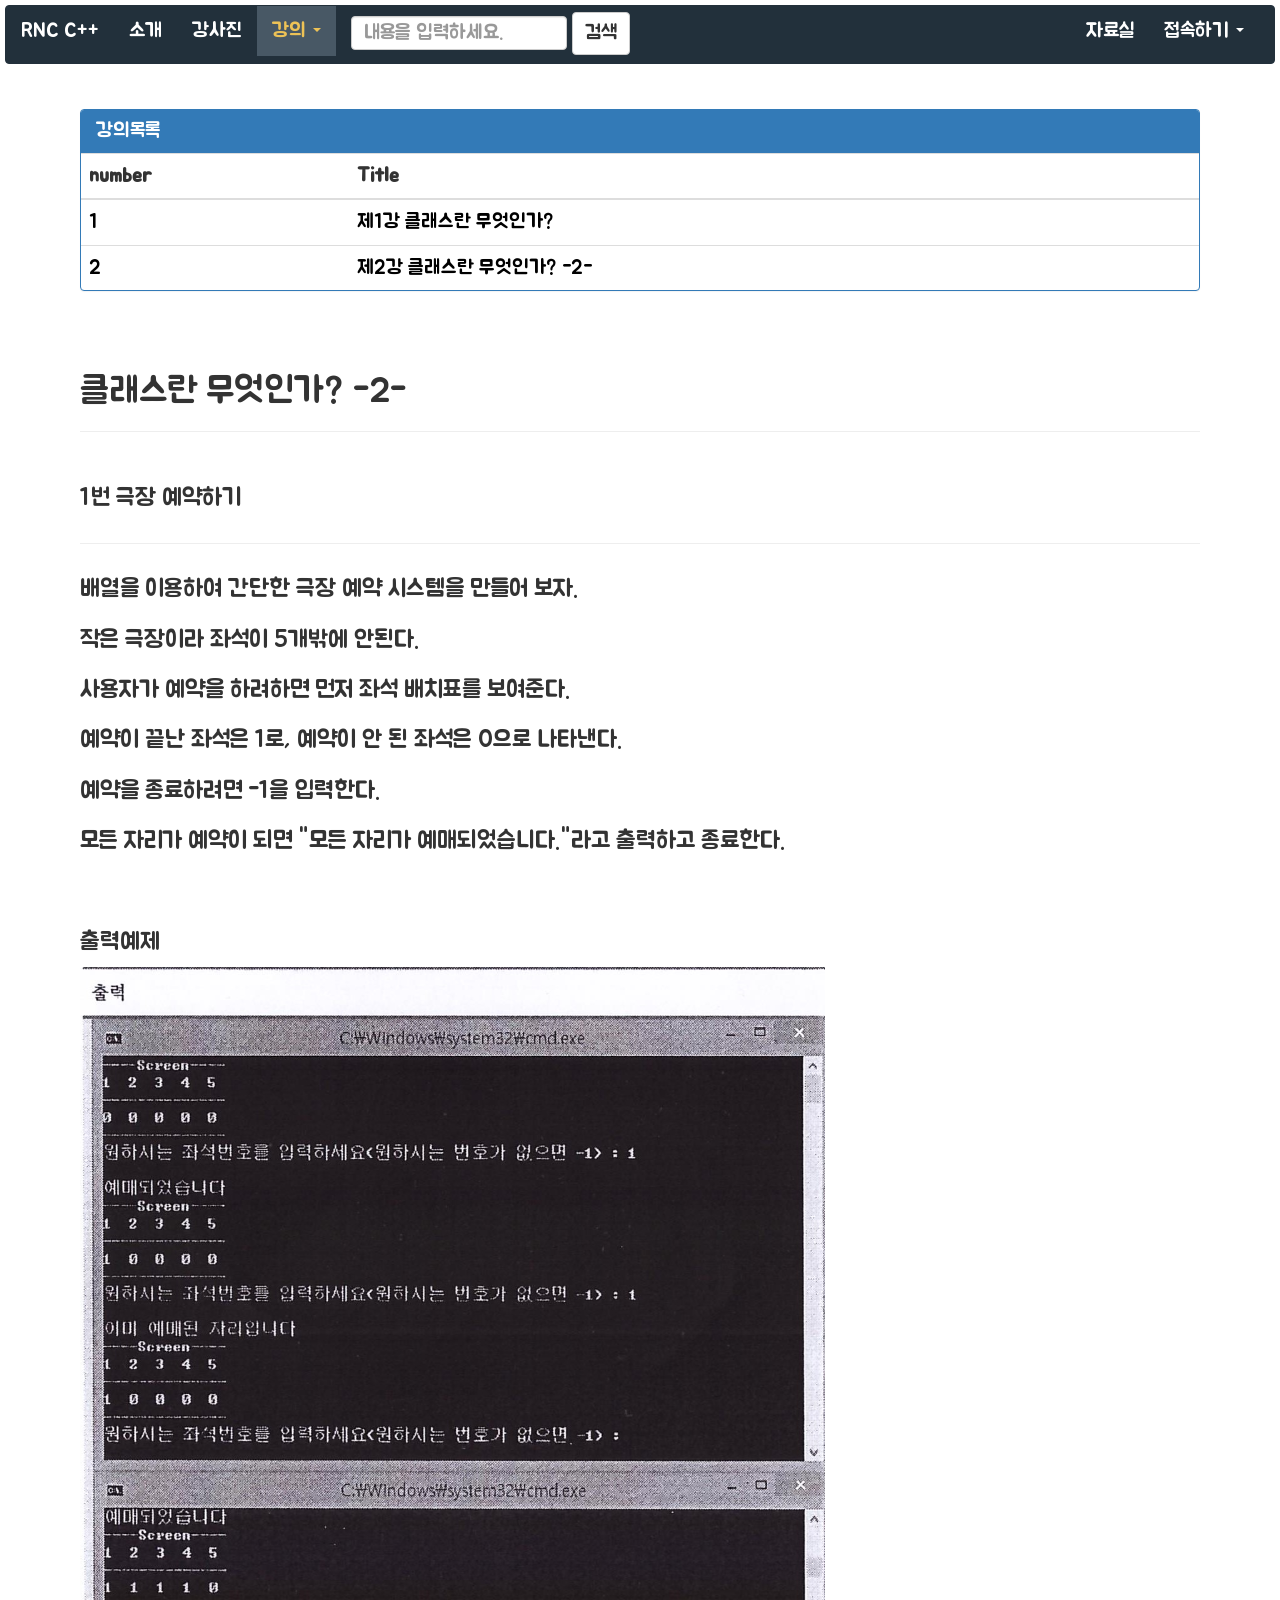
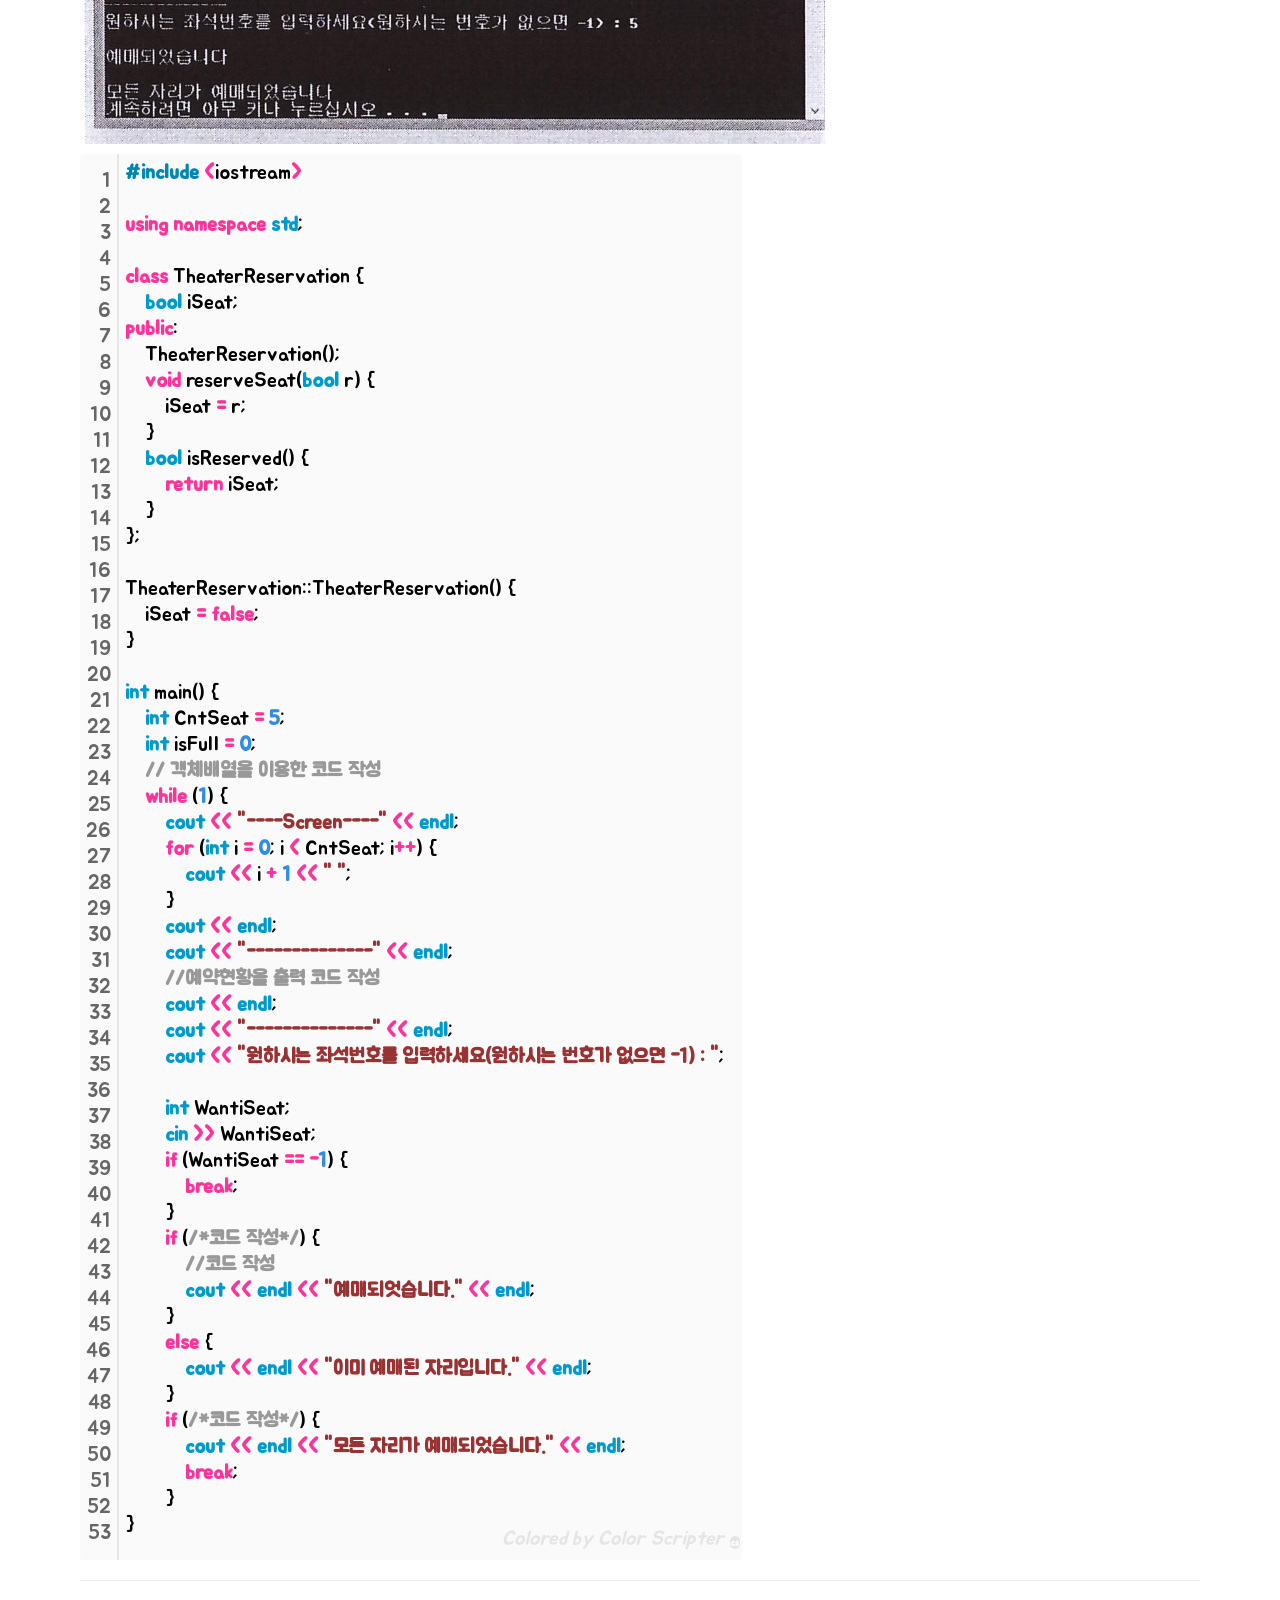
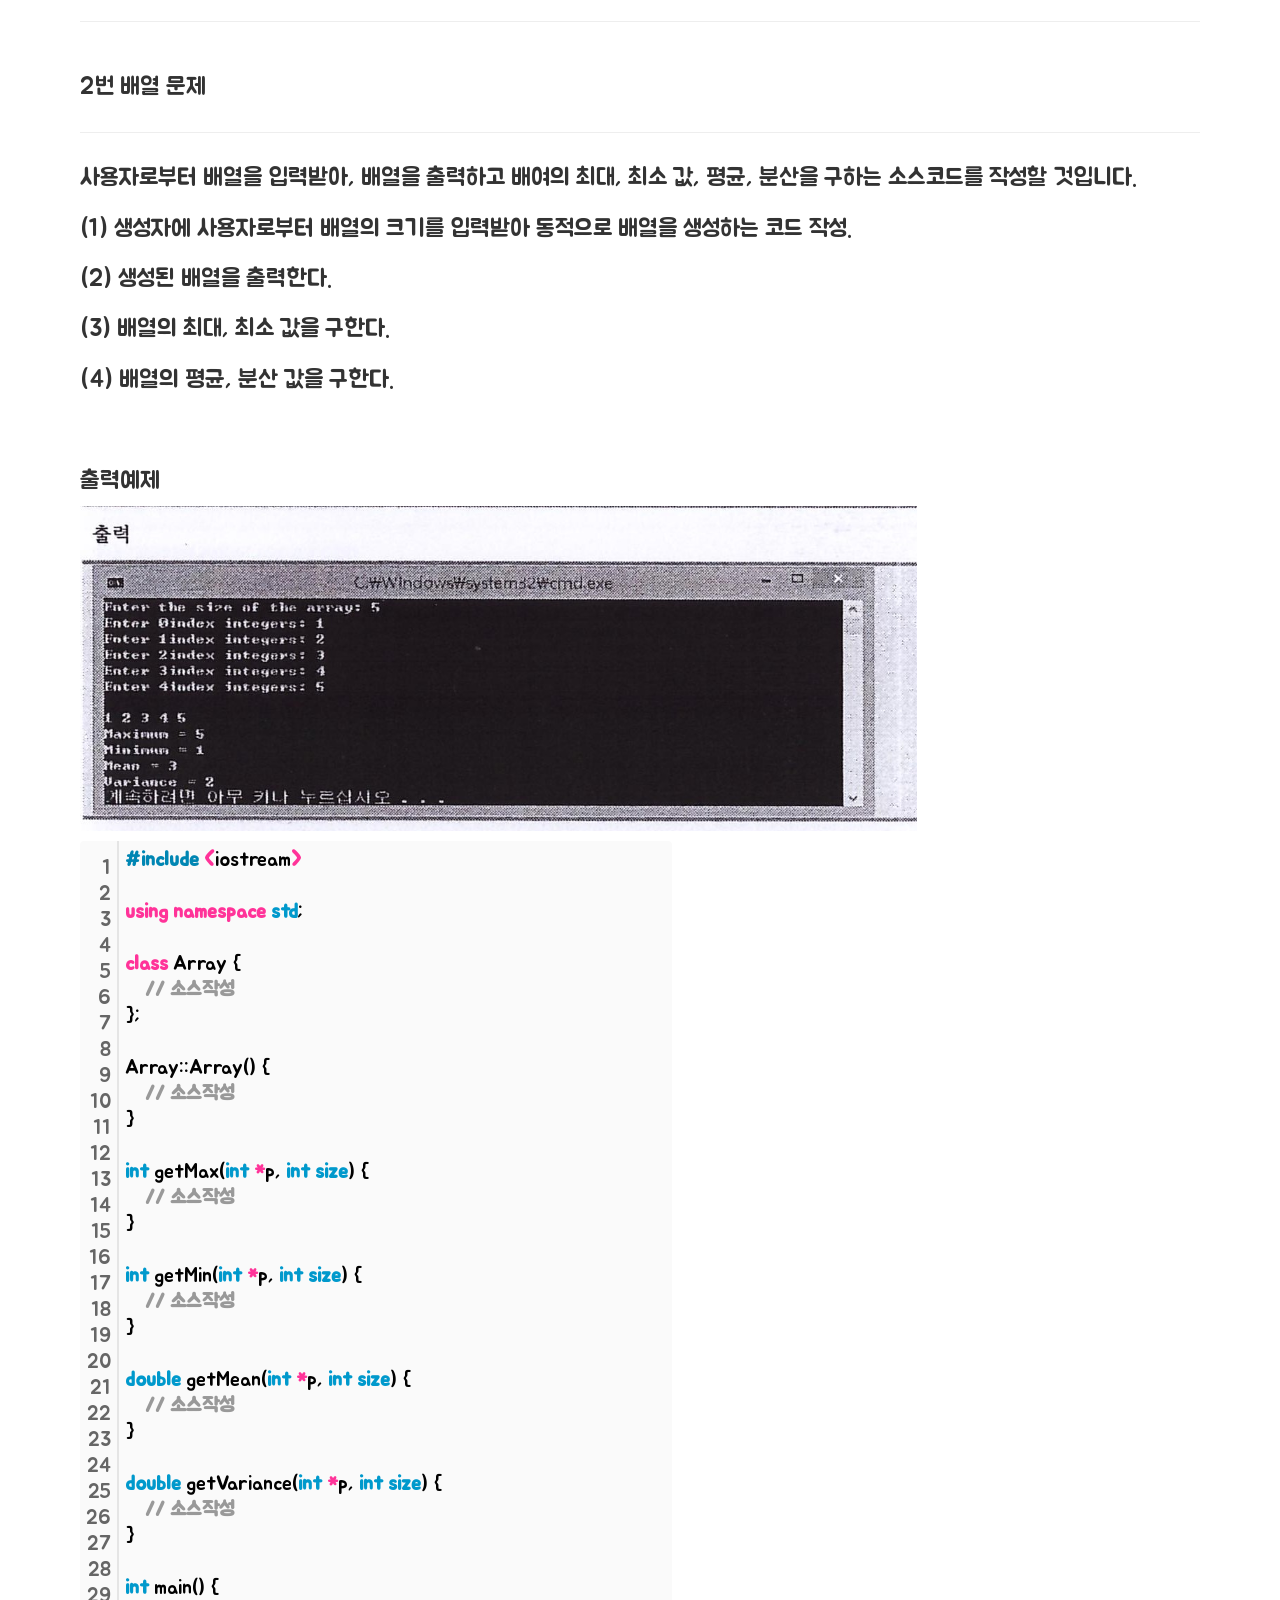
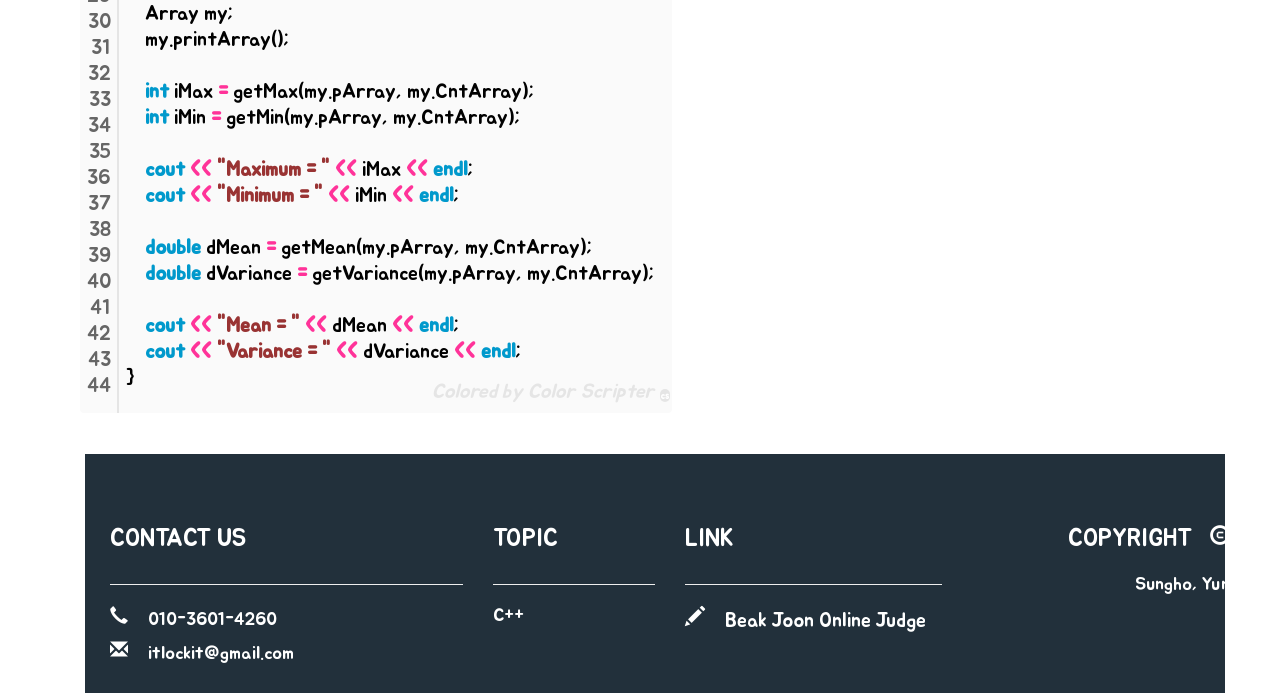
<file: cplus/2_cplus2.html>
<!DOCTYPE html>
<html>
	<head>
		<meta charset="utf-8">
		<meta name="viewport" content="width=device-width", initial-scale="1">
		<title>RNC C++ Coding</title>
		<link rel="stylesheet" type="text/css" href="./css/bootstrap.css">
		<link rel="stylesheet" type="text/css" href="./style.css">
		<style>
		@font-face {
				    font-family: BM JUA;
				    src: url('./fonts/BM-JUA.eot');
				    src: url('./fonts/BM-JUA?#iefix') format('embedded-opentype'),
				         url('./fonts/BM-JUA.woff') format('woff'),
				         url('./fonts/BM-JUA.ttf') format('truetype');
				    font-weight: normal;
				    font-style: normal;
					}
		* {font-family:'BM JUA','배달의민족 주아',sans-serif;}
		h3{
			line-height : 2.1;
			}
</style>
	</head>
	<body>
		<nav class="navbar navbar-default">
			<div class="container-fluid">
				<div class="navbar-header">
					<button type="button" class="navbar-toggle collapsed" data-toggle="collapse" data-target="#bs-example-navbar-collapse-1" aria-expanded="false">
						<span class="sr-only"></span>
						<span class="icon-bar"></span>
						<span class="icon-bar"></span>
						<span class="icon-bar"></span>
					</button>					
					<a class="navbar-brand" href="./index.html">RNC C++</a>
				</div>
				<div class="collapse navbar-collapse" id="bs-example-navbar-collapse-1">
					<ul class="nav navbar-nav">
						<li><a href="./index.html">소개<span class="sr-only"></span></a></li>
						<li><a href="#"> 강사진</a></li>
						<li class="active" class="dropdown">
							<a href="./index.html" class="dropdown-toggle" data-toggle="dropdown" role="button" aria-haspopup="true" aria-expanded="false">강의 <span class="caret"></span></a>
							<ul class="dropdown-menu">
								<li><a href="./1_cplus1.html">1학년C++</a></li>
								<li><a href="./2_cplus1.html">2학년C++</a></li>
							</ul>
						</li>
					</ul>
					<form class="navbar-form navbar-left">
						<div class="form-group">
							<input type="text" class="form-control" placeholder="내용을 입력하세요.">
						</div>
						<button type="submit" class="btn btn-default">검색</button>
					</form>
					<ul class="nav navbar-nav navbar-right">
						<li><a href="./resourceCenter.html"> 자료실 </a></li>
						<li class="dropdown">
							<a href="#" class="dropdown-toggle" data-toggle="dropdown" role="button" aria-haspopup="true" aria-expanded="false">접속하기 <span class="caret"></span></a>
							<ul class="dropdown-menu">
								<li><a href="#">로그인</a></li>
								<li><a href="#">회원가입</a></li>
							</ul>
						</li>
					</ul>
				</div>
			</div>
		</nav>
		
		<div class="container">
    	<div class="row">
			<div class="col-md-12">
				<div class="panel panel-primary">
					<div class="panel-heading">
						<h1 class="panel-title">강의목록</h1>
						<div class="pull-right">
						</div>
					</div>
					<div class="panel-body">
						<input type="text" class="form-control" id="dev-table-filter" data-action="filter" data-filters="#dev-table" placeholder="강의 제목을 입력하세요." />
					</div>
					<table class="table table-hover" id="dev-table">
						<thead>
							<tr>
								<th>number</th>
								<th>Title</th>
							</tr>
						</thead>
						<tbody class="lecture-table">
							<tr>
								<td><a href="./2_cplus1.html">1</a></td>
								<td><a href="./2_cplus1.html">제1강 클래스란 무엇인가?</a></td>
							</tr>
							<tr>
								<td><a href="./2_cplus2.html">2</a></td>
								<td><a href="./2_cplus2.html">제2강 클래스란 무엇인가? -2- </a></td>
							</tr>
						</tbody>
					</table>
				</div>
			</div>
		</div>
			<div class="row">
				<div class="col-sm-12">
					<h1>클래스란 무엇인가? -2- </h1>
					<hr>
				</div>
				<div class="col-sm-12">
				</div>
				<div class="col-sm-12">
					<h3>1번 극장 예약하기</h3>
					<hr>
					<h3>
						배열을 이용하여 간단한 극장 예약 시스템을 만들어 보자.<br>
						작은 극장이라 좌석이 5개밖에 안된다.<br>
						사용자가 예약을 하려하면 먼저 좌석 배치표를 보여준다.<br>
						예약이 끝난 좌석은 1로, 예약이 안 된 좌석은 0으로 나타낸다.<br>
						예약을 종료하려면 -1을 입력한다.<br>
						모든 자리가 예약이 되면 "모든 자리가 예매되었습니다."라고 출력하고 종료한다.<br><br>

						출력예제
						<img class="img-responsive" src="./images/4.png">
					</h3>

					<div class="colorscripter-code" style="color:#010101; font-family:Consolas, 'Liberation Mono', Menlo, Courier, monospace !important; position:relative !important; overflow:auto"><table class="colorscripter-code-table" style="margin:0; padding:0; border:none; background-color:#fafafa; border-radius:4px;" cellspacing="0" cellpadding="0"><tr><td style="padding:6px; border-right:2px solid #e5e5e5"><div style="margin:0; padding:0; word-break:normal; text-align:right; color:#666; font-family:Consolas, 'Liberation Mono', Menlo, Courier, monospace !important; line-height:130%"><div style="line-height:130%">1</div><div style="line-height:130%">2</div><div style="line-height:130%">3</div><div style="line-height:130%">4</div><div style="line-height:130%">5</div><div style="line-height:130%">6</div><div style="line-height:130%">7</div><div style="line-height:130%">8</div><div style="line-height:130%">9</div><div style="line-height:130%">10</div><div style="line-height:130%">11</div><div style="line-height:130%">12</div><div style="line-height:130%">13</div><div style="line-height:130%">14</div><div style="line-height:130%">15</div><div style="line-height:130%">16</div><div style="line-height:130%">17</div><div style="line-height:130%">18</div><div style="line-height:130%">19</div><div style="line-height:130%">20</div><div style="line-height:130%">21</div><div style="line-height:130%">22</div><div style="line-height:130%">23</div><div style="line-height:130%">24</div><div style="line-height:130%">25</div><div style="line-height:130%">26</div><div style="line-height:130%">27</div><div style="line-height:130%">28</div><div style="line-height:130%">29</div><div style="line-height:130%">30</div><div style="line-height:130%">31</div><div style="line-height:130%">32</div><div style="line-height:130%">33</div><div style="line-height:130%">34</div><div style="line-height:130%">35</div><div style="line-height:130%">36</div><div style="line-height:130%">37</div><div style="line-height:130%">38</div><div style="line-height:130%">39</div><div style="line-height:130%">40</div><div style="line-height:130%">41</div><div style="line-height:130%">42</div><div style="line-height:130%">43</div><div style="line-height:130%">44</div><div style="line-height:130%">45</div><div style="line-height:130%">46</div><div style="line-height:130%">47</div><div style="line-height:130%">48</div><div style="line-height:130%">49</div><div style="line-height:130%">50</div><div style="line-height:130%">51</div><div style="line-height:130%">52</div><div style="line-height:130%">53</div></div></td><td style="padding:6px 0"><div style="margin:0; padding:0; color:#010101; font-family:Consolas, 'Liberation Mono', Menlo, Courier, monospace !important; line-height:130%"><div style="padding:0 6px; white-space:pre; line-height:130%"><span style="color:#0086b3">#include</span>&nbsp;<span style="color:#039C43"></span><span style="color:#ff3399">&lt;</span>iostream<span style="color:#039C43"></span><span style="color:#ff3399">&gt;</span></div><div style="padding:0 6px; white-space:pre; line-height:130%">&nbsp;</div><div style="padding:0 6px; white-space:pre; line-height:130%"><span style="color:#ff3399">using</span>&nbsp;<span style="color:#ff3399">namespace</span>&nbsp;<span style="color:#0099cc">std</span>;</div><div style="padding:0 6px; white-space:pre; line-height:130%">&nbsp;</div><div style="padding:0 6px; white-space:pre; line-height:130%"><span style="color:#ff3399">class</span>&nbsp;TheaterReservation&nbsp;{</div><div style="padding:0 6px; white-space:pre; line-height:130%">&nbsp;&nbsp;&nbsp;&nbsp;<span style="color:#0099cc">bool</span>&nbsp;iSeat;</div><div style="padding:0 6px; white-space:pre; line-height:130%"><span style="color:#ff3399">public</span>:</div><div style="padding:0 6px; white-space:pre; line-height:130%">&nbsp;&nbsp;&nbsp;&nbsp;TheaterReservation();</div><div style="padding:0 6px; white-space:pre; line-height:130%">&nbsp;&nbsp;&nbsp;&nbsp;<span style="color:#ff3399">void</span>&nbsp;reserveSeat(<span style="color:#0099cc">bool</span>&nbsp;r)&nbsp;{</div><div style="padding:0 6px; white-space:pre; line-height:130%">&nbsp;&nbsp;&nbsp;&nbsp;&nbsp;&nbsp;&nbsp;&nbsp;iSeat&nbsp;<span style="color:#039C43"></span><span style="color:#ff3399">=</span>&nbsp;r;</div><div style="padding:0 6px; white-space:pre; line-height:130%">&nbsp;&nbsp;&nbsp;&nbsp;}</div><div style="padding:0 6px; white-space:pre; line-height:130%">&nbsp;&nbsp;&nbsp;&nbsp;<span style="color:#0099cc">bool</span>&nbsp;isReserved()&nbsp;{</div><div style="padding:0 6px; white-space:pre; line-height:130%">&nbsp;&nbsp;&nbsp;&nbsp;&nbsp;&nbsp;&nbsp;&nbsp;<span style="color:#ff3399">return</span>&nbsp;iSeat;</div><div style="padding:0 6px; white-space:pre; line-height:130%">&nbsp;&nbsp;&nbsp;&nbsp;}</div><div style="padding:0 6px; white-space:pre; line-height:130%">};</div><div style="padding:0 6px; white-space:pre; line-height:130%">&nbsp;</div><div style="padding:0 6px; white-space:pre; line-height:130%">TheaterReservation::TheaterReservation()&nbsp;{</div><div style="padding:0 6px; white-space:pre; line-height:130%">&nbsp;&nbsp;&nbsp;&nbsp;iSeat&nbsp;<span style="color:#039C43"></span><span style="color:#ff3399">=</span>&nbsp;<span style="color:#ff3399">false</span>;</div><div style="padding:0 6px; white-space:pre; line-height:130%">}</div><div style="padding:0 6px; white-space:pre; line-height:130%">&nbsp;</div><div style="padding:0 6px; white-space:pre; line-height:130%"><span style="color:#0099cc">int</span>&nbsp;main()&nbsp;{</div><div style="padding:0 6px; white-space:pre; line-height:130%">&nbsp;&nbsp;&nbsp;&nbsp;<span style="color:#0099cc">int</span>&nbsp;CntSeat&nbsp;<span style="color:#039C43"></span><span style="color:#ff3399">=</span>&nbsp;<span style="color:#308ce5">5</span>;</div><div style="padding:0 6px; white-space:pre; line-height:130%">&nbsp;&nbsp;&nbsp;&nbsp;<span style="color:#0099cc">int</span>&nbsp;isFull&nbsp;<span style="color:#039C43"></span><span style="color:#ff3399">=</span>&nbsp;<span style="color:#308ce5">0</span>;</div><div style="padding:0 6px; white-space:pre; line-height:130%">&nbsp;&nbsp;&nbsp;&nbsp;<span style="color:#999999">//&nbsp;객체배열을&nbsp;이용한&nbsp;코드&nbsp;작성</span></div><div style="padding:0 6px; white-space:pre; line-height:130%">&nbsp;&nbsp;&nbsp;&nbsp;<span style="color:#ff3399">while</span>&nbsp;(<span style="color:#308ce5">1</span>)&nbsp;{</div><div style="padding:0 6px; white-space:pre; line-height:130%">&nbsp;&nbsp;&nbsp;&nbsp;&nbsp;&nbsp;&nbsp;&nbsp;<span style="color:#0099cc">cout</span>&nbsp;<span style="color:#039C43"></span><span style="color:#ff3399">&lt;</span><span style="color:#039C43"></span><span style="color:#ff3399">&lt;</span>&nbsp;<span style="color:#993333">"----Screen----"</span>&nbsp;<span style="color:#039C43"></span><span style="color:#ff3399">&lt;</span><span style="color:#039C43"></span><span style="color:#ff3399">&lt;</span>&nbsp;<span style="color:#0099cc">endl</span>;</div><div style="padding:0 6px; white-space:pre; line-height:130%">&nbsp;&nbsp;&nbsp;&nbsp;&nbsp;&nbsp;&nbsp;&nbsp;<span style="color:#ff3399">for</span>&nbsp;(<span style="color:#0099cc">int</span>&nbsp;i&nbsp;<span style="color:#039C43"></span><span style="color:#ff3399">=</span>&nbsp;<span style="color:#308ce5">0</span>;&nbsp;i&nbsp;<span style="color:#039C43"></span><span style="color:#ff3399">&lt;</span>&nbsp;CntSeat;&nbsp;i<span style="color:#039C43"></span><span style="color:#ff3399">+</span><span style="color:#039C43"></span><span style="color:#ff3399">+</span>)&nbsp;{</div><div style="padding:0 6px; white-space:pre; line-height:130%">&nbsp;&nbsp;&nbsp;&nbsp;&nbsp;&nbsp;&nbsp;&nbsp;&nbsp;&nbsp;&nbsp;&nbsp;<span style="color:#0099cc">cout</span>&nbsp;<span style="color:#039C43"></span><span style="color:#ff3399">&lt;</span><span style="color:#039C43"></span><span style="color:#ff3399">&lt;</span>&nbsp;i&nbsp;<span style="color:#039C43"></span><span style="color:#ff3399">+</span>&nbsp;<span style="color:#308ce5">1</span>&nbsp;<span style="color:#039C43"></span><span style="color:#ff3399">&lt;</span><span style="color:#039C43"></span><span style="color:#ff3399">&lt;</span>&nbsp;<span style="color:#993333">"&nbsp;"</span>;</div><div style="padding:0 6px; white-space:pre; line-height:130%">&nbsp;&nbsp;&nbsp;&nbsp;&nbsp;&nbsp;&nbsp;&nbsp;}</div><div style="padding:0 6px; white-space:pre; line-height:130%">&nbsp;&nbsp;&nbsp;&nbsp;&nbsp;&nbsp;&nbsp;&nbsp;<span style="color:#0099cc">cout</span>&nbsp;<span style="color:#039C43"></span><span style="color:#ff3399">&lt;</span><span style="color:#039C43"></span><span style="color:#ff3399">&lt;</span>&nbsp;<span style="color:#0099cc">endl</span>;</div><div style="padding:0 6px; white-space:pre; line-height:130%">&nbsp;&nbsp;&nbsp;&nbsp;&nbsp;&nbsp;&nbsp;&nbsp;<span style="color:#0099cc">cout</span>&nbsp;<span style="color:#039C43"></span><span style="color:#ff3399">&lt;</span><span style="color:#039C43"></span><span style="color:#ff3399">&lt;</span>&nbsp;<span style="color:#993333">"--------------"</span>&nbsp;<span style="color:#039C43"></span><span style="color:#ff3399">&lt;</span><span style="color:#039C43"></span><span style="color:#ff3399">&lt;</span>&nbsp;<span style="color:#0099cc">endl</span>;</div><div style="padding:0 6px; white-space:pre; line-height:130%">&nbsp;&nbsp;&nbsp;&nbsp;&nbsp;&nbsp;&nbsp;&nbsp;<span style="color:#999999">//예약현황을&nbsp;출력&nbsp;코드&nbsp;작성</span></div><div style="padding:0 6px; white-space:pre; line-height:130%">&nbsp;&nbsp;&nbsp;&nbsp;&nbsp;&nbsp;&nbsp;&nbsp;<span style="color:#0099cc">cout</span>&nbsp;<span style="color:#039C43"></span><span style="color:#ff3399">&lt;</span><span style="color:#039C43"></span><span style="color:#ff3399">&lt;</span>&nbsp;<span style="color:#0099cc">endl</span>;</div><div style="padding:0 6px; white-space:pre; line-height:130%">&nbsp;&nbsp;&nbsp;&nbsp;&nbsp;&nbsp;&nbsp;&nbsp;<span style="color:#0099cc">cout</span>&nbsp;<span style="color:#039C43"></span><span style="color:#ff3399">&lt;</span><span style="color:#039C43"></span><span style="color:#ff3399">&lt;</span>&nbsp;<span style="color:#993333">"--------------"</span>&nbsp;<span style="color:#039C43"></span><span style="color:#ff3399">&lt;</span><span style="color:#039C43"></span><span style="color:#ff3399">&lt;</span>&nbsp;<span style="color:#0099cc">endl</span>;</div><div style="padding:0 6px; white-space:pre; line-height:130%">&nbsp;&nbsp;&nbsp;&nbsp;&nbsp;&nbsp;&nbsp;&nbsp;<span style="color:#0099cc">cout</span>&nbsp;<span style="color:#039C43"></span><span style="color:#ff3399">&lt;</span><span style="color:#039C43"></span><span style="color:#ff3399">&lt;</span>&nbsp;<span style="color:#993333">"원하시는&nbsp;좌석번호를&nbsp;입력하세요(원하시는&nbsp;번호가&nbsp;없으면&nbsp;-1)&nbsp;:&nbsp;"</span>;</div><div style="padding:0 6px; white-space:pre; line-height:130%">&nbsp;</div><div style="padding:0 6px; white-space:pre; line-height:130%">&nbsp;&nbsp;&nbsp;&nbsp;&nbsp;&nbsp;&nbsp;&nbsp;<span style="color:#0099cc">int</span>&nbsp;WantiSeat;</div><div style="padding:0 6px; white-space:pre; line-height:130%">&nbsp;&nbsp;&nbsp;&nbsp;&nbsp;&nbsp;&nbsp;&nbsp;<span style="color:#0099cc">cin</span>&nbsp;<span style="color:#039C43"></span><span style="color:#ff3399">&gt;</span><span style="color:#039C43"></span><span style="color:#ff3399">&gt;</span>&nbsp;WantiSeat;</div><div style="padding:0 6px; white-space:pre; line-height:130%">&nbsp;&nbsp;&nbsp;&nbsp;&nbsp;&nbsp;&nbsp;&nbsp;<span style="color:#ff3399">if</span>&nbsp;(WantiSeat&nbsp;<span style="color:#039C43"></span><span style="color:#ff3399">=</span><span style="color:#039C43"></span><span style="color:#ff3399">=</span>&nbsp;<span style="color:#039C43"></span><span style="color:#ff3399">-</span><span style="color:#308ce5">1</span>)&nbsp;{</div><div style="padding:0 6px; white-space:pre; line-height:130%">&nbsp;&nbsp;&nbsp;&nbsp;&nbsp;&nbsp;&nbsp;&nbsp;&nbsp;&nbsp;&nbsp;&nbsp;<span style="color:#ff3399">break</span>;</div><div style="padding:0 6px; white-space:pre; line-height:130%">&nbsp;&nbsp;&nbsp;&nbsp;&nbsp;&nbsp;&nbsp;&nbsp;}</div><div style="padding:0 6px; white-space:pre; line-height:130%">&nbsp;&nbsp;&nbsp;&nbsp;&nbsp;&nbsp;&nbsp;&nbsp;<span style="color:#ff3399">if</span>&nbsp;(<span style="color:#999999">/*코드&nbsp;작성*/</span>)&nbsp;{</div><div style="padding:0 6px; white-space:pre; line-height:130%">&nbsp;&nbsp;&nbsp;&nbsp;&nbsp;&nbsp;&nbsp;&nbsp;&nbsp;&nbsp;&nbsp;&nbsp;<span style="color:#999999">//코드&nbsp;작성</span></div><div style="padding:0 6px; white-space:pre; line-height:130%">&nbsp;&nbsp;&nbsp;&nbsp;&nbsp;&nbsp;&nbsp;&nbsp;&nbsp;&nbsp;&nbsp;&nbsp;<span style="color:#0099cc">cout</span>&nbsp;<span style="color:#039C43"></span><span style="color:#ff3399">&lt;</span><span style="color:#039C43"></span><span style="color:#ff3399">&lt;</span>&nbsp;<span style="color:#0099cc">endl</span>&nbsp;<span style="color:#039C43"></span><span style="color:#ff3399">&lt;</span><span style="color:#039C43"></span><span style="color:#ff3399">&lt;</span>&nbsp;<span style="color:#993333">"예매되엇습니다."</span>&nbsp;<span style="color:#039C43"></span><span style="color:#ff3399">&lt;</span><span style="color:#039C43"></span><span style="color:#ff3399">&lt;</span>&nbsp;<span style="color:#0099cc">endl</span>;</div><div style="padding:0 6px; white-space:pre; line-height:130%">&nbsp;&nbsp;&nbsp;&nbsp;&nbsp;&nbsp;&nbsp;&nbsp;}</div><div style="padding:0 6px; white-space:pre; line-height:130%">&nbsp;&nbsp;&nbsp;&nbsp;&nbsp;&nbsp;&nbsp;&nbsp;<span style="color:#ff3399">else</span>&nbsp;{</div><div style="padding:0 6px; white-space:pre; line-height:130%">&nbsp;&nbsp;&nbsp;&nbsp;&nbsp;&nbsp;&nbsp;&nbsp;&nbsp;&nbsp;&nbsp;&nbsp;<span style="color:#0099cc">cout</span>&nbsp;<span style="color:#039C43"></span><span style="color:#ff3399">&lt;</span><span style="color:#039C43"></span><span style="color:#ff3399">&lt;</span>&nbsp;<span style="color:#0099cc">endl</span>&nbsp;<span style="color:#039C43"></span><span style="color:#ff3399">&lt;</span><span style="color:#039C43"></span><span style="color:#ff3399">&lt;</span>&nbsp;<span style="color:#993333">"이미&nbsp;예매된&nbsp;자리입니다."</span>&nbsp;<span style="color:#039C43"></span><span style="color:#ff3399">&lt;</span><span style="color:#039C43"></span><span style="color:#ff3399">&lt;</span>&nbsp;<span style="color:#0099cc">endl</span>;</div><div style="padding:0 6px; white-space:pre; line-height:130%">&nbsp;&nbsp;&nbsp;&nbsp;&nbsp;&nbsp;&nbsp;&nbsp;}</div><div style="padding:0 6px; white-space:pre; line-height:130%">&nbsp;&nbsp;&nbsp;&nbsp;&nbsp;&nbsp;&nbsp;&nbsp;<span style="color:#ff3399">if</span>&nbsp;(<span style="color:#999999">/*코드&nbsp;작성*/</span>)&nbsp;{</div><div style="padding:0 6px; white-space:pre; line-height:130%">&nbsp;&nbsp;&nbsp;&nbsp;&nbsp;&nbsp;&nbsp;&nbsp;&nbsp;&nbsp;&nbsp;&nbsp;<span style="color:#0099cc">cout</span>&nbsp;<span style="color:#039C43"></span><span style="color:#ff3399">&lt;</span><span style="color:#039C43"></span><span style="color:#ff3399">&lt;</span>&nbsp;<span style="color:#0099cc">endl</span>&nbsp;<span style="color:#039C43"></span><span style="color:#ff3399">&lt;</span><span style="color:#039C43"></span><span style="color:#ff3399">&lt;</span>&nbsp;<span style="color:#993333">"모든&nbsp;자리가&nbsp;예매되었습니다."</span>&nbsp;<span style="color:#039C43"></span><span style="color:#ff3399">&lt;</span><span style="color:#039C43"></span><span style="color:#ff3399">&lt;</span>&nbsp;<span style="color:#0099cc">endl</span>;</div><div style="padding:0 6px; white-space:pre; line-height:130%">&nbsp;&nbsp;&nbsp;&nbsp;&nbsp;&nbsp;&nbsp;&nbsp;&nbsp;&nbsp;&nbsp;&nbsp;<span style="color:#ff3399">break</span>;</div><div style="padding:0 6px; white-space:pre; line-height:130%">&nbsp;&nbsp;&nbsp;&nbsp;&nbsp;&nbsp;&nbsp;&nbsp;}</div><div style="padding:0 6px; white-space:pre; line-height:130%">}</div></div><div style="text-align:right; margin-top:-13px; margin-right:5px; font-size:9px; font-style:italic"><a href="http://colorscripter.com/info#e" target="_blank" style="color:#e5e5e5; text-decoration:none">Colored by Color Scripter</a></div></td><td style="vertical-align:bottom; padding:0 2px 4px 0"><a href="http://colorscripter.com/info#e" target="_blank" style="text-decoration:none; color:white"><span style="font-size:9px; word-break:normal; background-color:#e5e5e5; color:white; border-radius:10px; padding:1px">cs</span></a></td></tr></table></div>
					
					
					<hr>
				</div>
				<div class="col-sm-12">
					<hr>
				</div>
				<div class="col-sm-12">
					<h3>2번 배열 문제</h3>
					<hr>
					<h3>
						사용자로부터 배열을 입력받아, 배열을 출력하고 배여의 최대, 최소 값, 평균, 분산을 구하는 소스코드를 작성할 것입니다.<br>
						(1) 생성자에 사용자로부터 배열의 크기를 입력받아 동적으로 배열을 생성하는 코드 작성.<br>
						(2) 생성된 배열을 출력한다.<br>
						(3) 배열의 최대, 최소 값을 구한다.<br>
						(4) 배열의 평균, 분산 값을 구한다.<br><br>

						출력예제 
						<img class="img-responsive" src="./images/5.png">
					</h3>

					<div class="colorscripter-code" style="color:#010101; font-family:Consolas, 'Liberation Mono', Menlo, Courier, monospace !important; position:relative !important; overflow:auto"><table class="colorscripter-code-table" style="margin:0; padding:0; border:none; background-color:#fafafa; border-radius:4px;" cellspacing="0" cellpadding="0"><tr><td style="padding:6px; border-right:2px solid #e5e5e5"><div style="margin:0; padding:0; word-break:normal; text-align:right; color:#666; font-family:Consolas, 'Liberation Mono', Menlo, Courier, monospace !important; line-height:130%"><div style="line-height:130%">1</div><div style="line-height:130%">2</div><div style="line-height:130%">3</div><div style="line-height:130%">4</div><div style="line-height:130%">5</div><div style="line-height:130%">6</div><div style="line-height:130%">7</div><div style="line-height:130%">8</div><div style="line-height:130%">9</div><div style="line-height:130%">10</div><div style="line-height:130%">11</div><div style="line-height:130%">12</div><div style="line-height:130%">13</div><div style="line-height:130%">14</div><div style="line-height:130%">15</div><div style="line-height:130%">16</div><div style="line-height:130%">17</div><div style="line-height:130%">18</div><div style="line-height:130%">19</div><div style="line-height:130%">20</div><div style="line-height:130%">21</div><div style="line-height:130%">22</div><div style="line-height:130%">23</div><div style="line-height:130%">24</div><div style="line-height:130%">25</div><div style="line-height:130%">26</div><div style="line-height:130%">27</div><div style="line-height:130%">28</div><div style="line-height:130%">29</div><div style="line-height:130%">30</div><div style="line-height:130%">31</div><div style="line-height:130%">32</div><div style="line-height:130%">33</div><div style="line-height:130%">34</div><div style="line-height:130%">35</div><div style="line-height:130%">36</div><div style="line-height:130%">37</div><div style="line-height:130%">38</div><div style="line-height:130%">39</div><div style="line-height:130%">40</div><div style="line-height:130%">41</div><div style="line-height:130%">42</div><div style="line-height:130%">43</div><div style="line-height:130%">44</div></div></td><td style="padding:6px 0"><div style="margin:0; padding:0; color:#010101; font-family:Consolas, 'Liberation Mono', Menlo, Courier, monospace !important; line-height:130%"><div style="padding:0 6px; white-space:pre; line-height:130%"><span style="color:#0086b3">#include</span>&nbsp;<span style="color:#039C43"></span><span style="color:#ff3399">&lt;</span>iostream<span style="color:#039C43"></span><span style="color:#ff3399">&gt;</span></div><div style="padding:0 6px; white-space:pre; line-height:130%">&nbsp;</div><div style="padding:0 6px; white-space:pre; line-height:130%"><span style="color:#ff3399">using</span>&nbsp;<span style="color:#ff3399">namespace</span>&nbsp;<span style="color:#0099cc">std</span>;</div><div style="padding:0 6px; white-space:pre; line-height:130%">&nbsp;</div><div style="padding:0 6px; white-space:pre; line-height:130%"><span style="color:#ff3399">class</span>&nbsp;Array&nbsp;{</div><div style="padding:0 6px; white-space:pre; line-height:130%">&nbsp;&nbsp;&nbsp;&nbsp;<span style="color:#999999">//&nbsp;소스작성</span></div><div style="padding:0 6px; white-space:pre; line-height:130%">};</div><div style="padding:0 6px; white-space:pre; line-height:130%">&nbsp;</div><div style="padding:0 6px; white-space:pre; line-height:130%">Array::Array()&nbsp;{</div><div style="padding:0 6px; white-space:pre; line-height:130%">&nbsp;&nbsp;&nbsp;&nbsp;<span style="color:#999999">//&nbsp;소스작성</span></div><div style="padding:0 6px; white-space:pre; line-height:130%">}</div><div style="padding:0 6px; white-space:pre; line-height:130%">&nbsp;</div><div style="padding:0 6px; white-space:pre; line-height:130%"><span style="color:#0099cc">int</span>&nbsp;getMax(<span style="color:#0099cc">int</span>&nbsp;<span style="color:#039C43"></span><span style="color:#ff3399">*</span>p,&nbsp;<span style="color:#0099cc">int</span>&nbsp;<span style="color:#0099cc">size</span>)&nbsp;{</div><div style="padding:0 6px; white-space:pre; line-height:130%">&nbsp;&nbsp;&nbsp;&nbsp;<span style="color:#999999">//&nbsp;소스작성</span></div><div style="padding:0 6px; white-space:pre; line-height:130%">}</div><div style="padding:0 6px; white-space:pre; line-height:130%">&nbsp;</div><div style="padding:0 6px; white-space:pre; line-height:130%"><span style="color:#0099cc">int</span>&nbsp;getMin(<span style="color:#0099cc">int</span>&nbsp;<span style="color:#039C43"></span><span style="color:#ff3399">*</span>p,&nbsp;<span style="color:#0099cc">int</span>&nbsp;<span style="color:#0099cc">size</span>)&nbsp;{</div><div style="padding:0 6px; white-space:pre; line-height:130%">&nbsp;&nbsp;&nbsp;&nbsp;<span style="color:#999999">//&nbsp;소스작성</span></div><div style="padding:0 6px; white-space:pre; line-height:130%">}</div><div style="padding:0 6px; white-space:pre; line-height:130%">&nbsp;</div><div style="padding:0 6px; white-space:pre; line-height:130%"><span style="color:#0099cc">double</span>&nbsp;getMean(<span style="color:#0099cc">int</span>&nbsp;<span style="color:#039C43"></span><span style="color:#ff3399">*</span>p,&nbsp;<span style="color:#0099cc">int</span>&nbsp;<span style="color:#0099cc">size</span>)&nbsp;{</div><div style="padding:0 6px; white-space:pre; line-height:130%">&nbsp;&nbsp;&nbsp;&nbsp;<span style="color:#999999">//&nbsp;소스작성</span></div><div style="padding:0 6px; white-space:pre; line-height:130%">}</div><div style="padding:0 6px; white-space:pre; line-height:130%">&nbsp;</div><div style="padding:0 6px; white-space:pre; line-height:130%"><span style="color:#0099cc">double</span>&nbsp;getVariance(<span style="color:#0099cc">int</span>&nbsp;<span style="color:#039C43"></span><span style="color:#ff3399">*</span>p,&nbsp;<span style="color:#0099cc">int</span>&nbsp;<span style="color:#0099cc">size</span>)&nbsp;{</div><div style="padding:0 6px; white-space:pre; line-height:130%">&nbsp;&nbsp;&nbsp;&nbsp;<span style="color:#999999">//&nbsp;소스작성</span></div><div style="padding:0 6px; white-space:pre; line-height:130%">}</div><div style="padding:0 6px; white-space:pre; line-height:130%">&nbsp;</div><div style="padding:0 6px; white-space:pre; line-height:130%"><span style="color:#0099cc">int</span>&nbsp;main()&nbsp;{</div><div style="padding:0 6px; white-space:pre; line-height:130%">&nbsp;&nbsp;&nbsp;&nbsp;Array&nbsp;my;</div><div style="padding:0 6px; white-space:pre; line-height:130%">&nbsp;&nbsp;&nbsp;&nbsp;my.printArray();</div><div style="padding:0 6px; white-space:pre; line-height:130%">&nbsp;</div><div style="padding:0 6px; white-space:pre; line-height:130%">&nbsp;&nbsp;&nbsp;&nbsp;<span style="color:#0099cc">int</span>&nbsp;iMax&nbsp;<span style="color:#039C43"></span><span style="color:#ff3399">=</span>&nbsp;getMax(my.pArray,&nbsp;my.CntArray);</div><div style="padding:0 6px; white-space:pre; line-height:130%">&nbsp;&nbsp;&nbsp;&nbsp;<span style="color:#0099cc">int</span>&nbsp;iMin&nbsp;<span style="color:#039C43"></span><span style="color:#ff3399">=</span>&nbsp;getMin(my.pArray,&nbsp;my.CntArray);</div><div style="padding:0 6px; white-space:pre; line-height:130%">&nbsp;</div><div style="padding:0 6px; white-space:pre; line-height:130%">&nbsp;&nbsp;&nbsp;&nbsp;<span style="color:#0099cc">cout</span>&nbsp;<span style="color:#039C43"></span><span style="color:#ff3399">&lt;</span><span style="color:#039C43"></span><span style="color:#ff3399">&lt;</span>&nbsp;<span style="color:#993333">"Maximum&nbsp;=&nbsp;"</span>&nbsp;<span style="color:#039C43"></span><span style="color:#ff3399">&lt;</span><span style="color:#039C43"></span><span style="color:#ff3399">&lt;</span>&nbsp;iMax&nbsp;<span style="color:#039C43"></span><span style="color:#ff3399">&lt;</span><span style="color:#039C43"></span><span style="color:#ff3399">&lt;</span>&nbsp;<span style="color:#0099cc">endl</span>;</div><div style="padding:0 6px; white-space:pre; line-height:130%">&nbsp;&nbsp;&nbsp;&nbsp;<span style="color:#0099cc">cout</span>&nbsp;<span style="color:#039C43"></span><span style="color:#ff3399">&lt;</span><span style="color:#039C43"></span><span style="color:#ff3399">&lt;</span>&nbsp;<span style="color:#993333">"Minimum&nbsp;=&nbsp;"</span>&nbsp;<span style="color:#039C43"></span><span style="color:#ff3399">&lt;</span><span style="color:#039C43"></span><span style="color:#ff3399">&lt;</span>&nbsp;iMin&nbsp;<span style="color:#039C43"></span><span style="color:#ff3399">&lt;</span><span style="color:#039C43"></span><span style="color:#ff3399">&lt;</span>&nbsp;<span style="color:#0099cc">endl</span>;</div><div style="padding:0 6px; white-space:pre; line-height:130%">&nbsp;</div><div style="padding:0 6px; white-space:pre; line-height:130%">&nbsp;&nbsp;&nbsp;&nbsp;<span style="color:#0099cc">double</span>&nbsp;dMean&nbsp;<span style="color:#039C43"></span><span style="color:#ff3399">=</span>&nbsp;getMean(my.pArray,&nbsp;my.CntArray);</div><div style="padding:0 6px; white-space:pre; line-height:130%">&nbsp;&nbsp;&nbsp;&nbsp;<span style="color:#0099cc">double</span>&nbsp;dVariance&nbsp;<span style="color:#039C43"></span><span style="color:#ff3399">=</span>&nbsp;getVariance(my.pArray,&nbsp;my.CntArray);</div><div style="padding:0 6px; white-space:pre; line-height:130%">&nbsp;</div><div style="padding:0 6px; white-space:pre; line-height:130%">&nbsp;&nbsp;&nbsp;&nbsp;<span style="color:#0099cc">cout</span>&nbsp;<span style="color:#039C43"></span><span style="color:#ff3399">&lt;</span><span style="color:#039C43"></span><span style="color:#ff3399">&lt;</span>&nbsp;<span style="color:#993333">"Mean&nbsp;=&nbsp;"</span>&nbsp;<span style="color:#039C43"></span><span style="color:#ff3399">&lt;</span><span style="color:#039C43"></span><span style="color:#ff3399">&lt;</span>&nbsp;dMean&nbsp;<span style="color:#039C43"></span><span style="color:#ff3399">&lt;</span><span style="color:#039C43"></span><span style="color:#ff3399">&lt;</span>&nbsp;<span style="color:#0099cc">endl</span>;</div><div style="padding:0 6px; white-space:pre; line-height:130%">&nbsp;&nbsp;&nbsp;&nbsp;<span style="color:#0099cc">cout</span>&nbsp;<span style="color:#039C43"></span><span style="color:#ff3399">&lt;</span><span style="color:#039C43"></span><span style="color:#ff3399">&lt;</span>&nbsp;<span style="color:#993333">"Variance&nbsp;=&nbsp;"</span>&nbsp;<span style="color:#039C43"></span><span style="color:#ff3399">&lt;</span><span style="color:#039C43"></span><span style="color:#ff3399">&lt;</span>&nbsp;dVariance&nbsp;<span style="color:#039C43"></span><span style="color:#ff3399">&lt;</span><span style="color:#039C43"></span><span style="color:#ff3399">&lt;</span>&nbsp;<span style="color:#0099cc">endl</span>;</div><div style="padding:0 6px; white-space:pre; line-height:130%">}</div></div><div style="text-align:right; margin-top:-13px; margin-right:5px; font-size:9px; font-style:italic"><a href="http://colorscripter.com/info#e" target="_blank" style="color:#e5e5e5; text-decoration:none">Colored by Color Scripter</a></div></td><td style="vertical-align:bottom; padding:0 2px 4px 0"><a href="http://colorscripter.com/info#e" target="_blank" style="text-decoration:none; color:white"><span style="font-size:9px; word-break:normal; background-color:#e5e5e5; color:white; border-radius:10px; padding:1px">cs</span></a></td></tr></table></div>
					
					
			</div>
		</div>

		<div class="container">
			<div class="row">
				<div class="col-sm-12">
					<div id="disqus_thread"></div>
						<script>
						/**
						*  RECOMMENDED CONFIGURATION VARIABLES: EDIT AND UNCOMMENT THE SECTION BELOW TO INSERT DYNAMIC VALUES FROM YOUR PLATFORM OR CMS.
						*  LEARN WHY DEFINING THESE VARIABLES IS IMPORTANT: https://disqus.com/admin/universalcode/#configuration-variables*/
						/*
						var disqus_config = function () {
						this.page.url = PAGE_URL;  // Replace PAGE_URL with your page's canonical URL variable
						this.page.identifier = PAGE_IDENTIFIER; // Replace PAGE_IDENTIFIER with your page's unique identifier variable
						};
						*/
						(function() { // DON'T EDIT BELOW THIS LINE
						var d = document, s = d.createElement('script');
						s.src = 'https://webeopeulrikeisyeonmandeulgisueob-17.disqus.com/embed.js';
						s.setAttribute('data-timestamp', +new Date());
						(d.head || d.body).appendChild(s);
						})();
						</script>
						<noscript>Please enable JavaScript to view the <a href="https://disqus.com/?ref_noscript">comments powered by Disqus.</a></noscript>
			</div>
		</div>                            
                                                    
		<footer style="background-color: #22303b; color:#ffffff"> 
			<div class="container">
				<div class="row">
					<div class="col-sm-4">
						<h3>CONTACT US</h3>
						<hr>
						<h4><span class="glyphicon glyphicon-earphone"></span> &nbsp;&nbsp; 010-3601-4260 </h4>
						<h4><span class="glyphicon glyphicon-envelope"></span> &nbsp;&nbsp; itlockit@gmail.com</h4>
					</div>
					<div class="col-sm-2">
						<h3>TOPIC</h3>
						<hr>
						<h4>C++</h4>
					</div>
					<div class="col-sm-3">
						<h3>LINK</h3>
						<hr>
						<h4> <a href="https://www.acmicpc.net/" target="_blank"><span class="glyphicon glyphicon-pencil"></span>  &nbsp;&nbsp; Beak Joon Online Judge</a></h4>
					</div>
					<div class="col-sm-3">
						<h3 style="text-align: right;">COPYRIGHT &nbsp; <span class="glyphicon glyphicon-copyright-mark" style="font-size: 20px"></span></h3>
						<h4 style="text-align: right;"">Sungho, Yun</h4>
					</div>
				</div>
				<br>
			</div>
		</footer>
		<!-- jQuery (부트스트랩의 자바스크립트 플러그인을 위해 필요합니다) -->
    	<script src="https://ajax.googleapis.com/ajax/libs/jquery/1.11.2/jquery.min.js"></script>
    	<!-- 모든 컴파일된 플러그인을 포함합니다 (아래), 원하지 않는다면 필요한 각각의 파일을 포함하세요 -->
    	<script src="js/bootstrap.js"></script>
    	<script id="dsq-count-scr" src="//cpluscoding2.disqus.com/count.js" async></script>
    	<!--Start of Tawk.to Script-->
		<script type="text/javascript">
		var Tawk_API=Tawk_API||{}, Tawk_LoadStart=new Date();
		(function(){
		var s1=document.createElement("script"),s0=document.getElementsByTagName("script")[0];
		s1.async=true;
		s1.src='https://embed.tawk.to/5a5bccdc4b401e45400c151b/default';
		s1.charset='UTF-8';
		s1.setAttribute('crossorigin','*');
		s0.parentNode.insertBefore(s1,s0);
		})();
		</script>
		<!--End of Tawk.to Script-->
		<script type="text/javascript">
			(function(){
    'use strict';
	var $ = jQuery;
	$.fn.extend({
		filterTable: function(){
			return this.each(function(){
				$(this).on('keyup', function(e){
					$('.filterTable_no_results').remove();
					var $this = $(this), 
                        search = $this.val().toLowerCase(), 
                        target = $this.attr('data-filters'), 
                        $target = $(target), 
                        $rows = $target.find('tbody tr');
                        
					if(search == '') {
						$rows.show(); 
					} else {
						$rows.each(function(){
							var $this = $(this);
							$this.text().toLowerCase().indexOf(search) === -1 ? $this.hide() : $this.show();
						})
						if($target.find('tbody tr:visible').size() === 0) {
							var col_count = $target.find('tr').first().find('td').size();
							var no_results = $('<tr class="filterTable_no_results"><td colspan="'+col_count+'">No results found</td></tr>')
							$target.find('tbody').append(no_results);
						}
					}
				});
			});
		}
	});
	$('[data-action="filter"]').filterTable();
})(jQuery);

$(function(){
    // attach table filter plugin to inputs
	$('[data-action="filter"]').filterTable();
	
	$('.container').on('click', '.panel-heading span.filter', function(e){
		var $this = $(this), 
			$panel = $this.parents('.panel');
		
		$panel.find('.panel-body').slideToggle();
		if($this.css('display') != 'none') {
			$panel.find('.panel-body input').focus();
		}
	});
	$('[data-toggle="tooltip"]').tooltip();
})
		</script>
	</body>
</html>
</file>
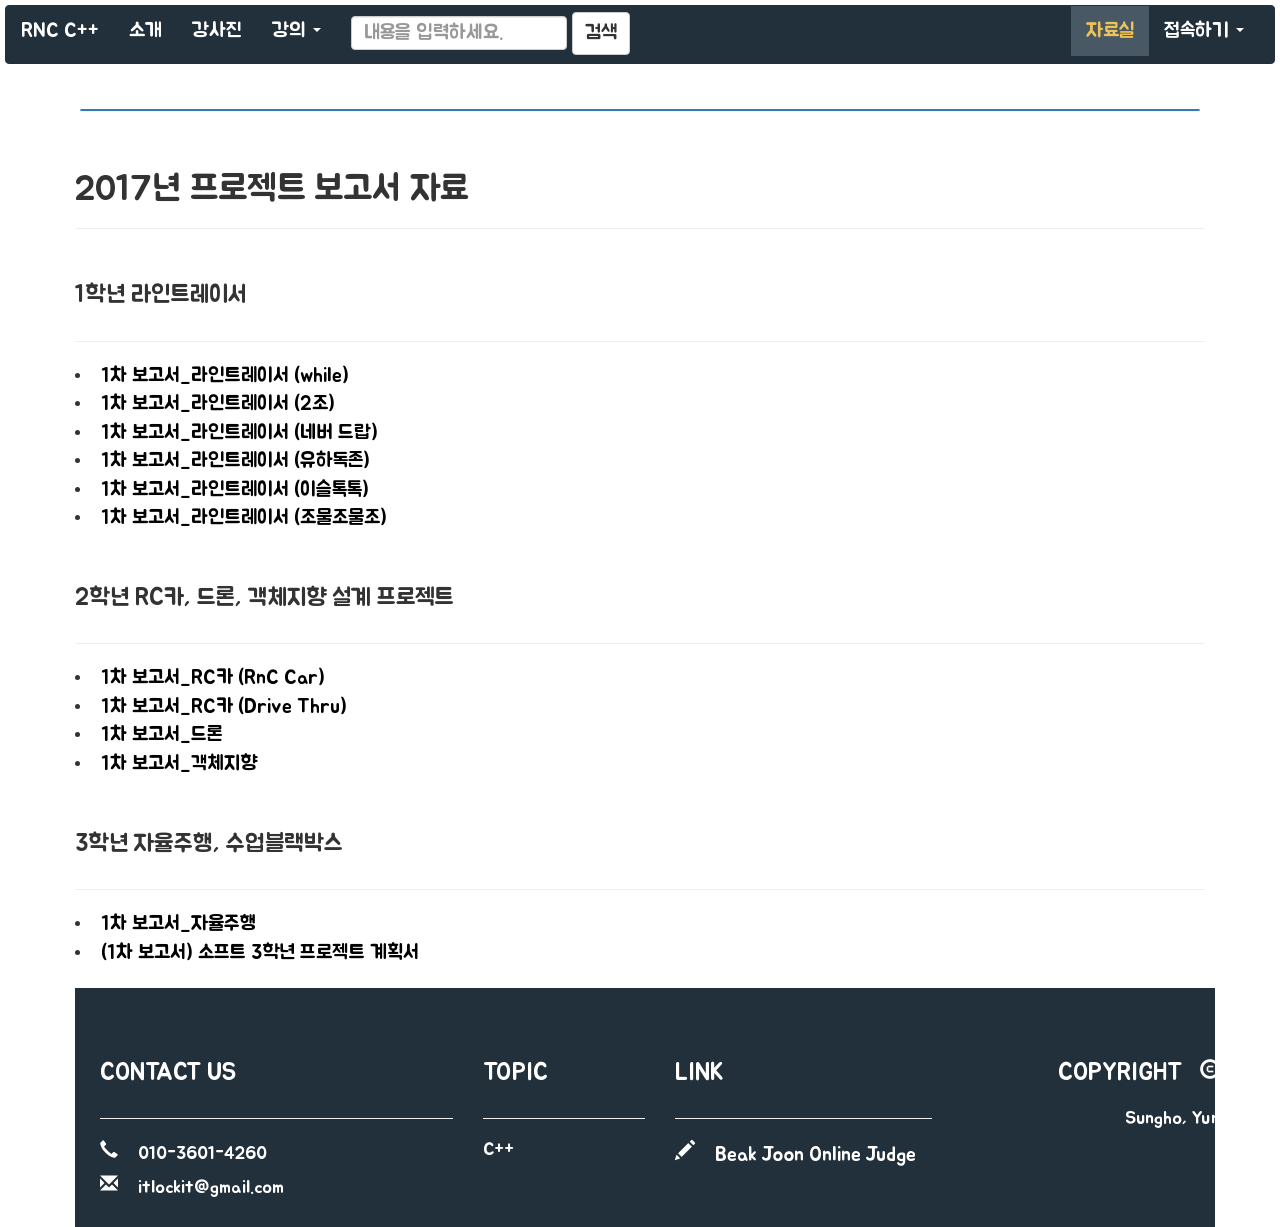
<file: cplus/resourceCenter.html>
<!DOCTYPE html>
<html>
	<head>
		<meta charset="utf-8">
		<meta name="viewport" content="width=device-width", initial-scale="1">
		<title>RNC C++ Coding</title>
		<link rel="stylesheet" type="text/css" href="./css/bootstrap.css">
		<link rel="stylesheet" type="text/css" href="./style.css">
		<style>
		@font-face {
				    font-family: BM JUA;
				    src: url('./fonts/BM-JUA.eot');
				    src: url('./fonts/BM-JUA?#iefix') format('embedded-opentype'),
				         url('./fonts/BM-JUA.woff') format('woff'),
				         url('./fonts/BM-JUA.ttf') format('truetype');
				    font-weight: normal;
				    font-style: normal;
					}
		* {font-family:'BM JUA','배달의민족 주아',sans-serif;}
		h3{
			line-height : 2.1;
			}
		</style>
	</head>
	<body>
		<nav class="navbar navbar-default">
			<div class="container-fluid">
				<div class="navbar-header">
					<button type="button" class="navbar-toggle collapsed" data-toggle="collapse" data-target="#bs-example-navbar-collapse-1" aria-expanded="false">
						<span class="sr-only"></span>
						<span class="icon-bar"></span>
						<span class="icon-bar"></span>
						<span class="icon-bar"></span>
					</button>					
					<a class="navbar-brand" href="./index.html">RNC C++</a>
				</div>
				<div class="collapse navbar-collapse" id="bs-example-navbar-collapse-1">
					<ul class="nav navbar-nav">
						<li><a href="./index.html">소개<span class="sr-only"></span></a></li>
						<li><a href="#"> 강사진</a></li>
						<li class="dropdown">
							<a href="./index.html" class="dropdown-toggle" data-toggle="dropdown" role="button" aria-haspopup="true" aria-expanded="false">강의 <span class="caret"></span></a>
							<ul class="dropdown-menu">
								<li><a href="./1_cplus1.html">1학년C++</a></li>
								<li><a href="./2_cplus1.html">2학년C++</a></li>
							</ul>
						</li>
					</ul>
					<form class="navbar-form navbar-left">
						<div class="form-group">
							<input type="text" class="form-control" placeholder="내용을 입력하세요.">
						</div>
						<button type="submit" class="btn btn-default">검색</button>
					</form>
					<ul class="nav navbar-nav navbar-right">
						<li class="active"><a href="./resourceCenter.html"> 자료실 </a></li>
						<li class="dropdown">
							<a href="#" class="dropdown-toggle" data-toggle="dropdown" role="button" aria-haspopup="true" aria-expanded="false">접속하기 <span class="caret"></span></a>
							<ul class="dropdown-menu">
								<li><a href="#">로그인</a></li>
								<li><a href="#">회원가입</a></li>
							</ul>
						</li>
					</ul>
				</div>
			</div>
		</nav>
		
		<div class="container">
    	<div class="row">
			<div class="col-md-12">
				<div class="panel panel-primary">
			</div>
		</div>
			<div class="row">
				<div class="col-sm-12">
					<h1>2017년 프로젝트 보고서 자료</h1>
					<hr>
				</div>
				<div class="col-sm-12">
				</div>
				<div class="col-sm-12">
					<h3>1학년 라인트레이서</h3>
					<hr>
					<li class="algorithm" style="font-size : 20px"><a href="./files/1grade/1.hwp"> 1차 보고서_라인트레이서 (while) </a> </li>
					<li class="algorithm" style="font-size : 20px"><a href="./files/1grade/2.hwp">1차 보고서_라인트레이서 (2조)</a> </li>
					<li class="algorithm" style="font-size : 20px"><a href="./files/1grade/3.hwp">1차 보고서_라인트레이서 (네버 드랍)</a> </li>
					<li class="algorithm" style="font-size : 20px"><a href="./files/1grade/4.hwp">1차 보고서_라인트레이서 (유하독존)</a> </li>
					<li class="algorithm" style="font-size : 20px"><a href="./files/1grade/5.hwp">1차 보고서_라인트레이서 (이슬톡톡)</a> </li>
					<li class="algorithm" style="font-size : 20px"><a href="./files/1grade/6.hwp">1차 보고서_라인트레이서 (조물조물조)</a> </li>
					<br>
					<h3>2학년 RC카, 드론, 객체지향 설계 프로젝트</h3>
					<hr>
					<li class="algorithm" style="font-size : 20px"><a href="./files/2grade/1.hwp"> 1차 보고서_RC카 (RnC Car) </a> </li>
					<li class="algorithm" style="font-size : 20px"><a href="./files/2grade/2.hwp">1차 보고서_RC카 (Drive Thru)</a> </li>
					<li class="algorithm" style="font-size : 20px"><a href="./files/2grade/3.hwp">1차 보고서_드론</a> </li>
					<li class="algorithm" style="font-size : 20px"><a href="./files/2grade/4.hwp">1차 보고서_객체지향</a> </li>
					<br>
					<h3>3학년 자율주행, 수업블랙박스</h3>
					<hr>
					<li class="algorithm" style="font-size : 20px"><a href="./files/3grade/1.hwp">1차 보고서_자율주행 </a> </li>
					<li class="algorithm" style="font-size : 20px"><a href="./files/3grade/2.hwp">(1차 보고서) 소프트 3학년 프로젝트 계획서</a> </li>
					<br>
				</div>

		<div class="container">
			<div class="row">
				<div class="col-sm-12">
					<div id="disqus_thread"></div>
						<script>
						/**
						*  RECOMMENDED CONFIGURATION VARIABLES: EDIT AND UNCOMMENT THE SECTION BELOW TO INSERT DYNAMIC VALUES FROM YOUR PLATFORM OR CMS.
						*  LEARN WHY DEFINING THESE VARIABLES IS IMPORTANT: https://disqus.com/admin/universalcode/#configuration-variables*/
						/*
						var disqus_config = function () {
						this.page.url = PAGE_URL;  // Replace PAGE_URL with your page's canonical URL variable
						this.page.identifier = PAGE_IDENTIFIER; // Replace PAGE_IDENTIFIER with your page's unique identifier variable
						};
						*/
						(function() { // DON'T EDIT BELOW THIS LINE
						var d = document, s = d.createElement('script');
						s.src = 'https://webeopeulrikeisyeonmandeulgisueob-17.disqus.com/embed.js';
						s.setAttribute('data-timestamp', +new Date());
						(d.head || d.body).appendChild(s);
						})();
						</script>
						<noscript>Please enable JavaScript to view the <a href="https://disqus.com/?ref_noscript">comments powered by Disqus.</a></noscript>
			</div>
		</div>                            
                                                    
		<footer style="background-color: #22303b; color:#ffffff"> 
			<div class="container">
				<div class="row">
					<div class="col-sm-4">
						<h3>CONTACT US</h3>
						<hr>
						<h4><span class="glyphicon glyphicon-earphone"></span> &nbsp;&nbsp; 010-3601-4260 </h4>
						<h4><span class="glyphicon glyphicon-envelope"></span> &nbsp;&nbsp; itlockit@gmail.com</h4>
					</div>
					<div class="col-sm-2">
						<h3>TOPIC</h3>
						<hr>
						<h4>C++</h4>
					</div>
					<div class="col-sm-3">
						<h3>LINK</h3>
						<hr>
						<h4> <a href="https://www.acmicpc.net/" target="_blank"><span class="glyphicon glyphicon-pencil"></span>  &nbsp;&nbsp; Beak Joon Online Judge</a></h4>
					</div>
					<div class="col-sm-3">
						<h3 style="text-align: right;">COPYRIGHT &nbsp; <span class="glyphicon glyphicon-copyright-mark" style="font-size: 20px"></span></h3>
						<h4 style="text-align: right;"">Sungho, Yun</h4>
					</div>
				</div>
				<br>
			</div>
		</footer>
		<!-- jQuery (부트스트랩의 자바스크립트 플러그인을 위해 필요합니다) -->
    	<script src="https://ajax.googleapis.com/ajax/libs/jquery/1.11.2/jquery.min.js"></script>
    	<!-- 모든 컴파일된 플러그인을 포함합니다 (아래), 원하지 않는다면 필요한 각각의 파일을 포함하세요 -->
    	<script src="js/bootstrap.js"></script>
    	<script id="dsq-count-scr" src="//cpluscoding2.disqus.com/count.js" async></script>
    	<!--Start of Tawk.to Script-->
		<script type="text/javascript">
		var Tawk_API=Tawk_API||{}, Tawk_LoadStart=new Date();
		(function(){
		var s1=document.createElement("script"),s0=document.getElementsByTagName("script")[0];
		s1.async=true;
		s1.src='https://embed.tawk.to/5a5bccdc4b401e45400c151b/default';
		s1.charset='UTF-8';
		s1.setAttribute('crossorigin','*');
		s0.parentNode.insertBefore(s1,s0);
		})();
		</script>
		<!--End of Tawk.to Script-->
		<script type="text/javascript">
			(function(){
    'use strict';
	var $ = jQuery;
	$.fn.extend({
		filterTable: function(){
			return this.each(function(){
				$(this).on('keyup', function(e){
					$('.filterTable_no_results').remove();
					var $this = $(this), 
                        search = $this.val().toLowerCase(), 
                        target = $this.attr('data-filters'), 
                        $target = $(target), 
                        $rows = $target.find('tbody tr');
                        
					if(search == '') {
						$rows.show(); 
					} else {
						$rows.each(function(){
							var $this = $(this);
							$this.text().toLowerCase().indexOf(search) === -1 ? $this.hide() : $this.show();
						})
						if($target.find('tbody tr:visible').size() === 0) {
							var col_count = $target.find('tr').first().find('td').size();
							var no_results = $('<tr class="filterTable_no_results"><td colspan="'+col_count+'">No results found</td></tr>')
							$target.find('tbody').append(no_results);
						}
					}
				});
			});
		}
	});
	$('[data-action="filter"]').filterTable();
})(jQuery);

$(function(){
    // attach table filter plugin to inputs
	$('[data-action="filter"]').filterTable();
	
	$('.container').on('click', '.panel-heading span.filter', function(e){
		var $this = $(this), 
			$panel = $this.parents('.panel');
		
		$panel.find('.panel-body').slideToggle();
		if($this.css('display') != 'none') {
			$panel.find('.panel-body input').focus();
		}
	});
	$('[data-toggle="tooltip"]').tooltip();
})
		</script>
	</body>
</html>
</file>
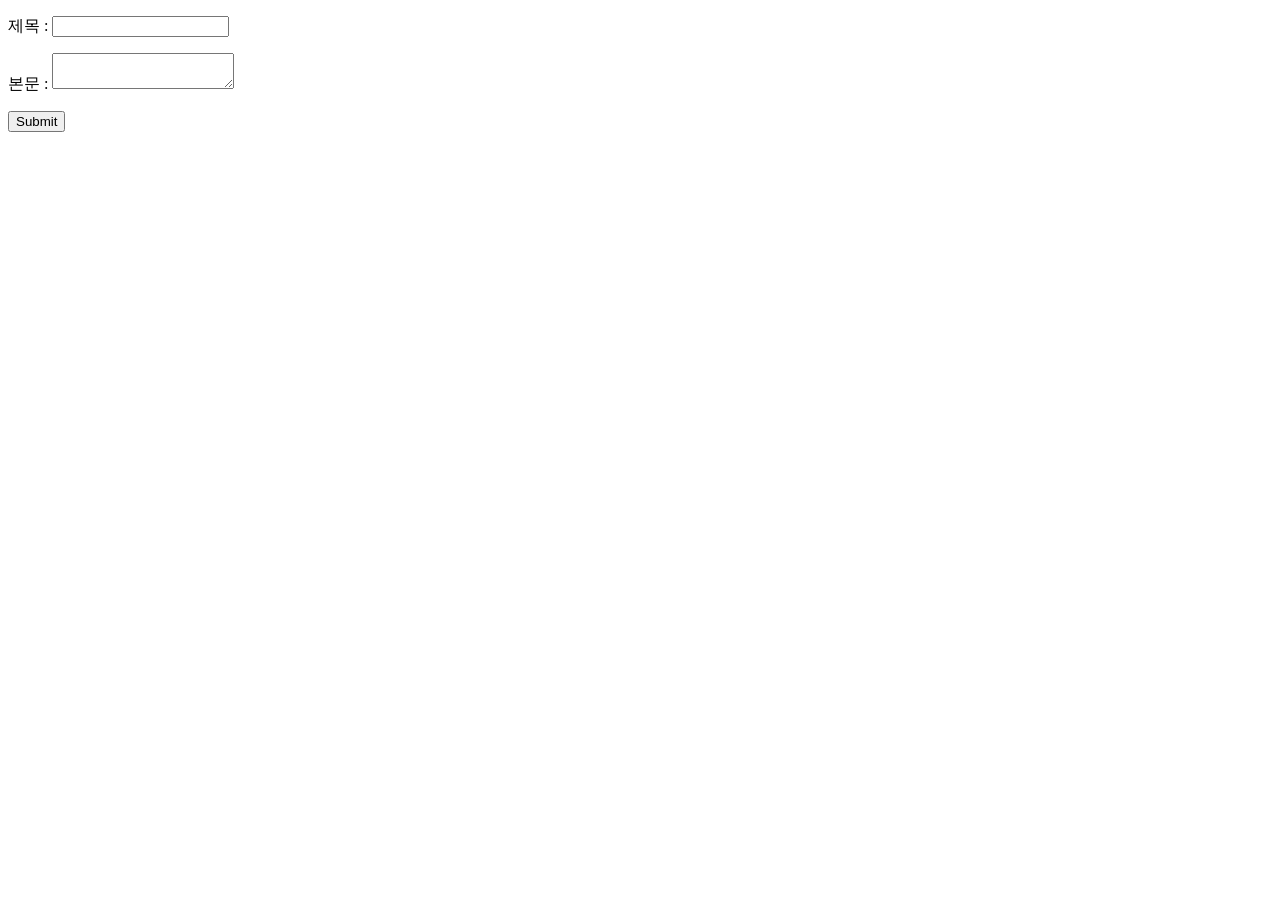
<file: homepage/php/3.html>
<!DOCTYPE html>
<html>
  <head>
    <meta charset="utf-8">
    <body>
      <form action="http://localhost/php/3.php" method="POST">
        <p>제목 : <input type="text" name="title"></p>
        <p>본문 : <textarea name="description"></textarea></p>
        <input type="submit">
      </form>
    </body>
  </head>
</html>
</file>
<file: bitnami.css>
html , body{ height:100.1%;text-align:center }

* {margin:0px; padding:0px}

img {border:0px}

a:link {color:#0f30ac !important;text-decoration: underline;}
a:hover {color:#006cff !important;text-decoration: underline;}
a:visited {color:#858585 !important;text-decoration: underline;}
a:active {color:#ff3232 !important;text-decoration: underline;}

h3 {font-size: 18px;margin-bottom:16px;color: #122355 !important;}

h4 {margin-bottom:20px;font-family: 'Lucida Grande', Tahoma, Arial, Helvetica, sans-serif;font-size: 16px;}

#header { height:96px;width:100%;/* background-image: url(img/header_bg.png);background-repeat: repeat-x; */ text-align:left }

#bitnami { padding-left:15px;padding-top:15px;width:281px;height:90px;z-index:2; }

#menu_launch_page {background-image: url(img/tabs_bg.png);background-repeat: repeat-x;width:100%;height:48px}
#menu_launch_page table {margin: 0 auto;}

#lowerContainer { position:relative;width:100%; /* background-image: url(img/sub_header_bg.png);background-repeat: repeat-x; */ padding-top:27px; }

#content {min-width:800px !important;padding-left:0px;font-family: Verdana, Arial, Helvetica, sans-serif;font-size: 12px;line-height:1.3em;text-align:center}

.module_table {margin-bottom:15px}
.module_content {text-align:left;width:509px;_width:507px;border-left:1px solid #d4d4d9;border-right:1px solid #d4d4d9;padding:0;margin:0;}
.module_content_right {width:100%}
.module_content table img {padding-left:22px}
.module_content table {width:100%}
.module_content h2 {font-size:18px;padding-bottom:16px;text-align:left;padding-left:14px;float:left;}
.module_folder {padding-left:12px;max-width:280px;float:right;display:block;padding-right:16px;font-size:10px;padding-bottom:4px;text-align:right;margin-right:0;clear:right}
.module_content p {clear:left;padding-left:14px;padding-right:18px;}
.module_access {clear:right;font-size:14px;margin-right:0px;padding-right:16px;padding-top:12px;margin-bottom:6px}
.module_access a {text-decoration: underline !important;}
.tableParagraph {width:700px; margin-left:auto; margin-right:auto;text-align:left}
.tableParagraph img {margin-right:12px;margin-bottom:12px}
</file>
<file: cplus/style.css>
/* Entire area style setup  */
@font-face {
    font-family: BM JUA;
    src: url('./fonts/BM-JUA.eot');
    src: url('./fonts/BM-JUA?#iefix') format('embedded-opentype'),
         url('./fonts/BM-JUA.woff') format('woff'),
         url('./fonts/BM-JUA.ttf') format('truetype');
    font-weight: normal;
    font-style: normal;
}

* {
	font-family:'BM JUA','배달의민족 주아',sans-serif;
}

a:link{
	color : #ffffff;
	text-decoration: none;
}
a:visited {
	color : #ffffff;
	text-decoration: none;
}

a:hover{
	color : #edc256;
	text-decoration: none;
}
a:active {
	color : #edc256;
	text-decoration: none;
}

h3 {
  line-height : 2.1;
}


/* Navigation area style setup*/
.navbar {
	font-size : 20px;
}
.navbar-default{
	/* Margin setup*/
	margin : 5px;
	/* Background color */
	background-color: #22303b;
	border-color: #22303b;
	font-size : 20px;
}


/* Navbar Title Color */
.navbar-default .navbar-brand{
	color : #ffffff;
	font-size : 20px;
}


/* Mouse on the nav bar title */
.navbar-default .navbar-brand:hover,
.navbar-default .navbar-brand:focus
{
	color : #edc256;
	background-color: transparent;
}

/* Current navbar */
.navbar-default .navbar-nav > .active > a,
.navbar-default .navbar-nav > .active > a:hover,
.navbar-default .navbar-nav > .active > a:focus{
	color : #edc256;
	background-color : #485865;
}

/* Navbar list setup */
.navbar-default .navbar-nav > li > a{
	color : #ffffff;
}
.navbar-default .navbar-nav > li > a:hover,
.navbar-default .navbar-nav > li > a:focus{
	color : #edc256;
	background-color: transparent;
}

/* Navbar list open event*/
.navbar-default .navbar-nav > .open > a{
	color : #ffffff;
	text-decoration: none;
}
.navbar-default .navbar-nav > .open > a:hover,
.navbar-default .navbar-nav > .open > a:focus{
	background-color : #485865;
	color : #edc256;
	text-decoration: none;
}

/* Navbar dropdown set */
.navbar-default .navbar-nav > .open > .dropdown-menu {
	padding: 0px;
	border-width : 2px;
}
.navbar-default .navbar-nav > .open > .dropdown-menu > li > a{

	background-color : #22303b;
	color : #ffffff;
	text-decoration: none;
}
.navbar-default .navbar-nav > .open > .dropdown-menu > li > a:hover,
.navbar-default .navbar-nav > .open > .dropdown-menu > li > a:focus{
	background-color : #485865;
	color : #edc256;
	text-decoration: none;
}

/*Form area setup  */
.form-control{
	font-size : 20px;
}
.navbar-form{
	margin-top: 6px;
}

/* Default Button set */
.btn-default {
	font-size : 20px;
}

/* Primary button set */
.btn-primary{
	font-size : 20px;
	background-color : #22303b;
	border-color : #000000;
}
.btn-primary:hover{
	color :#edc256;
	background-color : #485865;
	border-color : #000000;
}

/* Jumbotron Set*/
.jumbotron{
	background-image : url('./images/jumbotronBackground.jpg');
	background-size : cover;
	text-shadow: black 0.2em 0.2em 0.2em;
	color : white;
}

/* code span set */
.colorscripter-code .colorscripter-code-table {
	font-size : 20px;
	font-family:Consolas, 'Liberation Mono', Menlo, Courier, monospace !important;
}

/* beak joon set */
.algorithm > a:link{
	color : #000000;
	text-decoration: none;
}
.algorithm > a:visited {
	color : #000000;
	text-decoration: none;
}

.algorithm > a:hover{
	color : #edc256;
	text-decoration: none;
}
.algorithm > a:active {
	color : #edc256;
	text-decoration: none;
}




/* These CSS classes used just for Demo purpose */
.heading{
   text-align:center;
   font-size:30px;
}
code{
  color:#da4453;
}
span{
  font-weight:bolder;
  
}
h1{
  text-align:left;
}

.row{
    margin-top:40px;
    padding: 0 10px;
}
.clickable{
    cursor: pointer;   
}

.panel-heading div {
	margin-top: -18px;
	font-size: 15px;
}
.panel-heading div span{
	margin-left:5px;
}
.panel-body{
	display: none;
}
.panel-title{
	font-size: 20px;
}

th {
	font-size : 20px;
}

td {
	font-size : 20px;
}

/* table set */
#dev-table a:link{
	color : #000000;
	text-decoration: none;
}
#dev-table a:visited {
	color : #000000;
	text-decoration: none;
}

#dev-table a:hover{
	color : #edc256;
	text-decoration: none;
}
#dev-table a:active {
	color : #edc256;
	text-decoration: none;
}


span.Cdefault{
  color:#434a53;
}
span.Cgrapefruit{
  color:#da4453;
}
span.Cbittersweet{
  color:#e95546;
}
span.Csunflower{
  color:#f6ba59;
}
span.Cgrass{
  color:#8bc163;
}
span.Cmint{
  color:#34bc9d;
}
span.Caqua{
  color:#3bb0d6;
}
span.Cbluejeans{
  color:#4b8ad6;
}
span.Clavander{
  color:#977bd5;
}
span.Cpinkrose{
  color:#d870a9;
}
span.Clight{
  color:#e6e9ed;
}
span.Cgray{
  color:#aab2bc;
}

/* Blankquote set */
/* 
// 12 - CSS3 Blockquote Effects Demo
// Made with ❤ by @Pawan_Mall
// http://www.pawanmall.net 
*/
blockquote{
  display:block;
  background: #fff;
  padding: 15px 20px 15px 45px;
  margin: 0 0 20px;
  position: relative;
  
  /*Font*/
  font-size: 14px;
  line-height: 1.2;
  color: #666;

  /*Box Shadow - (Optional)*/
  -moz-box-shadow: 2px 2px 15px #ccc;
  -webkit-box-shadow: 2px 2px 15px #ccc;
  box-shadow: 2px 2px 15px #ccc;

  /*Borders - (Optional)*/
  border-left-style: solid;
  border-left-width: 15px;
  border-right-style: solid;
  border-right-width: 2px;    
}

blockquote::before{
  content: "\201C"; /*Unicode for Left Double Quote*/
  
  /*Font*/
  font-size: 60px;
  font-weight: bold;
  color: #999;
  
  /*Positioning*/
  position: absolute;
  left: 10px;
  top:5px;
  
}

blockquote::after{
  /*Reset to make sure*/
  content: "";
}

blockquote a{
  text-decoration: none;
  background: #eee;
  cursor: pointer;
  padding: 0 3px;
  color: #c76c0c;
}

blockquote a:hover{
 color: #666;
}

blockquote em{
  font-style: italic;
}

  /*Default Color Palette*/
blockquote.default{ 
  border-left-color: #656d77;
  border-right-color: #434a53;  
}

/*Grapefruit Color Palette*/
blockquote.grapefruit{
  border-left-color: #ed5565;
  border-right-color: #da4453;
}

/*Bittersweet Color Palette*/
blockquote.bittersweet{
  border-left-color: #fc6d58;
  border-right-color: #e95546;
}

/*Sunflower Color Palette*/
blockquote.sunflower{
  border-left-color: #ffcd69;
  border-right-color: #f6ba59;
}

/*Grass Color Palette*/
blockquote.grass{
  border-left-color: #9fd477;
  border-right-color: #8bc163;
}

/*Mint Color Palette*/
blockquote.mint{
  border-left-color: #46cfb0;
  border-right-color: #34bc9d;
}

/*Aqua Color Palette*/
blockquote.aqua{
  border-left-color: #4fc2e5;
  border-right-color: #3bb0d6;
}

/*Blue Jeans Color Palette*/
blockquote.bluejeans{
  border-left-color: #5e9de6;
  border-right-color: #4b8ad6;
}

/*Lavander Color Palette*/
blockquote.lavander{
  border-left-color: #ad93e6;
  border-right-color: #977bd5;
}

/*Pinkrose Color Palette*/
blockquote.pinkrose{
  border-left-color: #ed87bd;
  border-right-color: #d870a9;
}

/*Light Color Palette*/
blockquote.light{
  border-left-color: #f5f7fa;
  border-right-color: #e6e9ed;
}

/*Gray Color Palette*/
blockquote.gray{
  border-left-color: #ccd1d8;
  border-right-color: #aab2bc;
}

.active-pink-2 input[type=text]:focus:not([readonly]) {
    border-bottom: 1px solid #f48fb1;
    box-shadow: 0 1px 0 0 #f48fb1;
}
.active-pink input[type=text] {
    border-bottom: 1px solid #f48fb1;
    box-shadow: 0 1px 0 0 #f48fb1;
}
.active-purple-2 input[type=text]:focus:not([readonly]) {
    border-bottom: 1px solid #ce93d8;
    box-shadow: 0 1px 0 0 #ce93d8;
}
.active-purple input[type=text] {
    border-bottom: 1px solid #ce93d8;
    box-shadow: 0 1px 0 0 #ce93d8;
}
.active-cyan-2 input[type=text]:focus:not([readonly]) {
    border-bottom: 1px solid #4dd0e1;
    box-shadow: 0 1px 0 0 #4dd0e1;
}
.active-cyan input[type=text] {
    border-bottom: 1px solid #4dd0e1;
    box-shadow: 0 1px 0 0 #4dd0e1;
}
.active-cyan .fa, .active-cyan-2 .fa {
    color: #4dd0e1;
}
.active-purple .fa, .active-purple-2 .fa {
    color: #ce93d8;
}
.active-pink .fa, .active-pink-2 .fa {
    color: #f48fb1;
}
</file>
